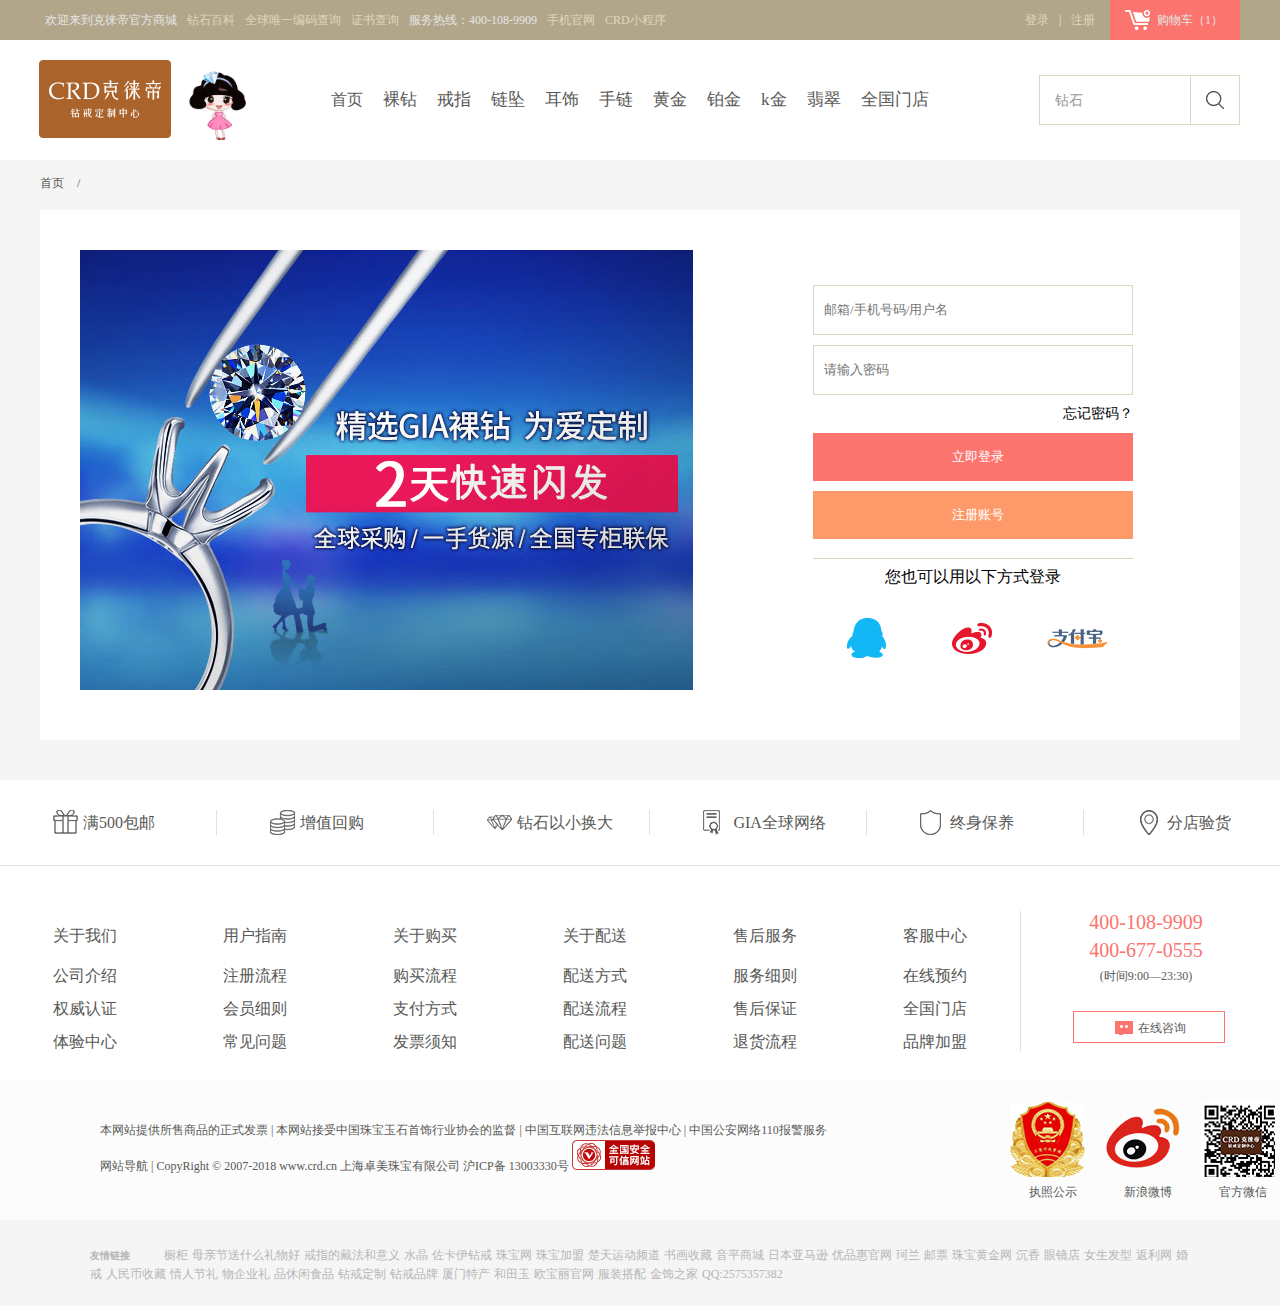
<file: html/login.html>
<!DOCTYPE html>
<html>
	<head>
		<meta charset="UTF-8">
		<title></title>
		<link rel="stylesheet" type="text/css" href="../css/login.css"/>
		<script src="../js/jquery-1.10.1.min.js"></script>
	</head>
	<body>
		<!-- 顶部导航页 -->
		<div class="navBox">
			<div class="nav">
				<ul class="nav_left">
					<li class="l_font">欢迎来到克徕帝官方商城</li>
					<li class="l_font">
						<a>钻石百科</a>
						<div class="list">
							<p>钻石</p>
							<p>黄金</p>
							<p>珠宝</p>
							<p>求婚</p>
							<p>竞品</p>
						</div>
					</li>
					<li class="l_font">
						<a>全球唯一编码查询</a>
					</li>
					<li class="l_font">
						<a>证书查询</a>
					</li>
					<li class="l_font">服务热线：400-108-9909</li>
					<li class="l_font">
						<a>手机官网</a>
						<span class="ewm"></span>
					</li>
					<li class="l_font">
						<a>CRD小程序</a>
						<span class="cx"></span>
					</li>
				</ul>
				<ul class="nav_right">
					<li class="l_font"><a href="login.html">登录</a></li>
					<li>|</li>
					<li  class="l_font"><a href="register.html">注册</a></li>
					<div class="shopping">
						<span class="nav_bg"></span>
						<p>购物车（1）</p>
					</div>
				</ul>
			</div>
		</div>

		<!-- 导航 -->
		<div class="lognBox">
			<div class="logn">
				<a href="../index.html"><img src="../img/logo.png" /></a>
				<img src="../img/logo2.png" style="width: 100px;height: 100px;margin-top: -20px;" />
			</div>
			<div class="logn_navBox">
				<ul>
					<li>
						<a href="../index.html" style="margin-left: 20px;">首页</a>
					</li>
					<!-- 裸钻 -->
					<li class="outs">
						<a href="">裸钻</a>
						<div class="nav_list">
							<div class="nav_list_center">
								<dl>
									<dt><a href="" title="30分裸钻"><img src="../img/index-luozuan01 (1).jpg"/></a></dt>
									<dd><a href="">30分裸钻</a></dd>
								</dl>
								<dl>
									<dt><a href="" title="40分裸钻"><img src="../img/index-luozuan01 (2).jpg"/></a></dt>
									<dd><a href="">40分裸钻</a></dd>
								</dl>
								<dl>
									<dt><a href="" title="50分裸钻"><img src="../img/index-luozuan01.jpg"/></a></dt>
									<dd><a href="">50分裸钻</a></dd>
								</dl>
								<dl>
									<dt><a href="" title="60分裸钻"><img src="../img/index-luozuan02.jpg"/></a></dt>
									<dd><a href="">60分裸钻</a></dd>
								</dl>
								<dl>
									<dt><a href="" title="1克拉裸钻"><img src="../img/index-luozuan03.jpg"/></a></dt>
									<dd><a href="">1克拉裸钻</a></dd>
								</dl>
								<dl>
									<dt><a href="" title="2克拉裸钻"><img src="../img/index-luozuan04.jpg"/></a></dt>
									<dd><a href="">2克拉裸钻</a></dd>
								</dl>
								<dl>
									<dt style="border-right: none;"><a href="" title="5克拉裸钻"><img src="../img/index-luozuan07.jpg"/></a></dt>
									<dd><a href="">5克拉裸钻</a></dd>
								</dl>
							</div>
						</div>
					</li>
					<!-- 戒指 -->
					<li class="outs">
						<a href="list.html">戒指</a>
						<div class="nav_list">
							<div class="nav_list_center">
								<dl>
									<dt><a href="" title="天使之吻-钻石女戒"><img src="../img/钻石戒指_结婚戒指_对戒_钻戒定制品牌 - CRD克徕帝珠宝_files/20160626050931SSSe2d29.jpg"></a></dt>
									<dd><a href="">天使之吻-钻石女戒</a></dd>
									<dd class="nav_list_c_price">￥<span class="money">2899</span></dd>
								</dl>
								<dl>
									<dt><a href="" title="传承-钻石女戒"><img src="../img/钻石戒指_结婚戒指_对戒_钻戒定制品牌 - CRD克徕帝珠宝_files/20180913080647SSSdc7dd.jpg"></a></dt>
									<dd><a href="">传承-钻石女戒</a></dd>
									<dd class="nav_list_c_price">￥<span class="money">4949</span></dd>
								</dl>
								<dl>
									<dt><a href="" title="星空-钻石戒指【克拉效果】"><img src="../img/钻石戒指_结婚戒指_对戒_钻戒定制品牌 - CRD克徕帝珠宝_files/20180809105847SSSa80a2.jpg"/></a></dt>
									<dd><a href="">星空-钻石戒指【克拉效果】</a></dd>
									<dd class="nav_list_c_price">￥<span class="money">1649</span></dd>
								</dl>
								<dl>
									<dt><a href="" title="奢华女王之冠-钻石戒指"><img src="../img/钻石戒指_结婚戒指_对戒_钻戒定制品牌 - CRD克徕帝珠宝_files/20170916024514SSSe5e05.jpg"/></a></dt>
									<dd><a href="">奢华女王之冠-钻石戒指</a></dd>
									<dd class="nav_list_c_price">￥<span class="money">8149</span></dd>
								</dl>
								<dl>
									<dt><a href="" title="倾心-钻石对戒【情侣对戒、红宝石款】"><img src="../img/钻石戒指_结婚戒指_对戒_钻戒定制品牌 - CRD克徕帝珠宝_files/20170223021909SSSdb297.jpg"/></a></dt>
									<dd><a href="">倾心-钻石对戒【情侣对戒、红宝石款】</a></dd>
									<dd class="nav_list_c_price">￥<span class="money">1049</span></dd>
								</dl>
								<dl>
									<dt style="border-right: none;"><a href="" title="爱情密语-钻石对戒【18k女戒】"><img src="../img/钻石戒指_结婚戒指_对戒_钻戒定制品牌 - CRD克徕帝珠宝_files/20170104060036SSS1939f.jpg"/></a></dt>
									<dd><a href="">爱情密语-钻石对戒【18k女戒】</a></dd>
									<dd class="nav_list_c_price">￥<span class="money">949</span></dd>
								</dl>								
							</div>
						</div>
					</li>
					<!-- 链坠 -->
					<li class="outs">
						<a href="list2.html">链坠</a>
						<div class="nav_list">
							<div class="nav_list_center">
								<dl>
									<dt><a href="" title="天使之吻-钻石吊坠"><img src="../img/钻石戒指_结婚戒指_对戒_钻戒定制品牌 - CRD克徕帝珠宝_files/20170612083824SSSe52eb.jpg"/></a></dt>
									<dd><a href="">天使之吻-钻石吊坠</a></dd>
									<dd class="nav_list_c_price">￥<span class="money">1949</span></dd>
								</dl>
								<dl>
									<dt><a href="" title="缘梦-钻石吊坠"><img src="../img/钻石戒指_结婚戒指_对戒_钻戒定制品牌 - CRD克徕帝珠宝_files/20160919103449SSS13ba5.jpg"></a></dt>
									<dd><a href="">缘梦-钻石吊坠</a></dd>
									<dd class="nav_list_c_price">￥<span class="money">1443.7</span></dd>
								</dl>
								<dl>
									<dt><a href="details.html" title="星空-钻石吊坠"><img src="../img/钻石戒指_结婚戒指_对戒_钻戒定制品牌 - CRD克徕帝珠宝_files/20160705075310SSS76caa.jpg"/></a></dt>
									<dd><a href="">星空-钻石吊坠</a></dd>
									<dd class="nav_list_c_price">￥<span class="money">949</span></dd>
								</dl>
								<dl>
									<dt><a href="" title="初心-钻石吊坠"><img src="../img/钻石戒指_结婚戒指_对戒_钻戒定制品牌 - CRD克徕帝珠宝_files/20161114031824SSS904bd.jpg"/></a></dt>
									<dd><a href="">初心-钻石吊坠</a></dd>
									<dd class="nav_list_c_price">￥<span class="money">1449</span></dd>
								</dl>
								<dl>
									<dt><a href="" title="【诚挚之心-钻石链坠】"><img src="../img/钻石戒指_结婚戒指_对戒_钻戒定制品牌 - CRD克徕帝珠宝_files/20170729020012SSS6cf05.jpg"/></a></dt>
									<dd><a href="">【诚挚之心-钻石链坠】</a></dd>
									<dd class="nav_list_c_price">￥<span class="money">1149</span></dd>
								</dl>
								<dl>
									<dt style="border-right: none;"><a href="" title="永恒之恋-钻石链坠"><img src="../img/20171026051443SSSc5b28.jpg"/></a></dt>
									<dd><a href="">永恒之恋-钻石链坠</a></dd>
									<dd class="nav_list_c_price">￥<span class="money">1149</span></dd>
								</dl>								
							</div>
						</div>
					</li>

					<!-- 耳饰 -->
					<li class="outs">
						<a href="">耳饰</a>
						<div class="nav_list">
							<div class="nav_list_center">
								<dl>
									<dt><a href="" title="花蕊-18k金耳钉"><img src="../img/钻石戒指_结婚戒指_对戒_钻戒定制品牌 - CRD克徕帝珠宝_files/20160708030409SSSe5b24.jpg"/></a></dt>
									<dd><a href="">花蕊-18k金耳钉</a></dd>
									<dd class="nav_list_c_price">￥<span class="money"></span></dd>
								</dl>
								<dl>
									<dt><a href="" title="星空-钻石耳钉【八围一】"><img src="../img/钻石戒指_结婚戒指_对戒_钻戒定制品牌 - CRD克徕帝珠宝_files/20160626025144SSSd4f5b.jpg"></a></dt>
									<dd><a href="">星空-钻石耳钉【八围一】</a></dd>
									<dd class="nav_list_c_price">￥<span class="money">1449</span></dd>
								</dl>
								<dl>
									<dt><a href="" title="三叶草-钻石耳钉"><img src="../img/钻石戒指_结婚戒指_对戒_钻戒定制品牌 - CRD克徕帝珠宝_files/20170729031010SSS9ad2d.jpg"/></a></dt>
									<dd><a href="">三叶草-钻石耳钉</a></dd>
									<dd class="nav_list_c_price">￥<span class="money">2099</span></dd>
								</dl>
								<dl>
									<dt><a href="" title="热诚爱-钻石耳钉[Fun]"><img src="../img/钻石戒指_结婚戒指_对戒_钻戒定制品牌 - CRD克徕帝珠宝_files/20160626033249SSS2e54a.jpg"/></a></dt>
									<dd><a href="">热诚爱-钻石耳钉[Fun]</a></dd>
									<dd class="nav_list_c_price">￥<span class="money">1349</span></dd>
								</dl>
								<dl>
									<dt><a href="" title="甜蜜心-钻石耳钉"><img src="../img/钻石戒指_结婚戒指_对戒_钻戒定制品牌 - CRD克徕帝珠宝_files/20170801064924SSS39aff.jpg"/></a></dt>
									<dd><a href="">甜蜜心-钻石耳钉</a></dd>
									<dd class="nav_list_c_price">￥<span class="money">2099</span></dd>
								</dl>
								<dl>
									<dt style="border-right: none;"><a href="" title="简爱-钻石耳钉"><img src="../img/钻石戒指_结婚戒指_对戒_钻戒定制品牌 - CRD克徕帝珠宝_files/20170801065210SSS39a81.jpg" /></a></dd>
									<dd><a href="">简爱-钻石耳钉</a></dd>
									<dd class="nav_list_c_price">￥<span class="money">949</span></dd>
								</dl>								
							</div>
						</div>
					</li>

					<!-- 手链 -->
					<li class="outs">
						<a href="">手链</a>
						<div class="nav_list">
							<div class="nav_list_center">
								<dl>
									<dt><a href="" title="甜蜜心-钻石手链"><img src="../img/钻石戒指_结婚戒指_对戒_钻戒定制品牌 - CRD克徕帝珠宝_files/20160912041852SSSeef66.jpg"/></a></dt>
									<dd><a href="">甜蜜心-钻石手链</a></dd>
									<dd class="nav_list_c_price">￥<span class="money">1549</span></dd>
								</dl>
								<dl>
									<dt><a href="" title="波点-钻石手链"><img src="../img/钻石戒指_结婚戒指_对戒_钻戒定制品牌 - CRD克徕帝珠宝_files/20170307011011SSSeb126.jpg"></a></dt>
									<dd><a href="">波点-钻石手链</a></dd>
									<dd class="nav_list_c_price">￥<span class="money">1649</span></dd>
								</dl>
								<dl>
									<dt><a href="" title="眷恋-钻石手链"><img src="../img/钻石戒指_结婚戒指_对戒_钻戒定制品牌 - CRD克徕帝珠宝_files/20161020024345SSS523b3.jpg"/></a></dt>
									<dd><a href="">眷恋-钻石手链</a></dd>
									<dd class="nav_list_c_price">￥<span class="money">1649</span></dd>
								</dl>
								<dl>
									<dt><a href="" title="永恒之恋-钻石手链【玫瑰色】"><img src="../img/钻石戒指_结婚戒指_对戒_钻戒定制品牌 - CRD克徕帝珠宝_files/20170220053411SSS75e0a.jpg"/></a></dt>
									<dd><a href="">永恒之恋-钻石手链【玫瑰色】</a></dd>
									<dd class="nav_list_c_price">￥<span class="money">1349</span></dd>
								</dl>
								<dl>
									<dt><a href="" title="爱情秘钥-钻石手镯【新品】"><img src="../img/钻石戒指_结婚戒指_对戒_钻戒定制品牌 - CRD克徕帝珠宝_files/20170414065621SSSafb6c.jpg"/></a></dt>
									<dd><a href="">爱情秘钥-钻石手镯【新品】</a></dd>
									<dd class="nav_list_c_price">￥<span class="money">3749</span></dd>
								</dl>
								<dl>
									<dt style="border-right: none;"><a href="" title="公主花冠 -钻石手镯【新品】"><img src="../img/钻石戒指_结婚戒指_对戒_钻戒定制品牌 - CRD克徕帝珠宝_files/20170414064326SSS34e8d.jpg"/></a></dt>
									<dd><a href="">公主花冠 -钻石手镯【新品】</a></dd>
									<dd class="nav_list_c_price">￥<span class="money">10149</span></dd>
								</dl>								
							</div>
						</div>
					</li>

					<!-- 黄金 -->
					<li class="outs">
						<a href="">黄金</a>
						<div class="nav_list">
							<div class="nav_list_center">
								<dl>
									<dt><a href="" title="呆萌猴-黄金吊坠【3D硬金】"><img src="../img/钻石戒指_结婚戒指_对戒_钻戒定制品牌 - CRD克徕帝珠宝_files/20160626113301SSSd6f61.jpg"/></a></dt>
									<dd><a href="">呆萌猴-黄金吊坠【3D硬金】</a></dd>
									<dd class="nav_list_c_price">￥<span class="money">363元/克</span></dd>
								</dl>
								<dl>
									<dt><a href="" title="招财猪-黄金吊坠【3D硬金】"><img src="../img/钻石戒指_结婚戒指_对戒_钻戒定制品牌 - CRD克徕帝珠宝_files/20170320063904SSSfad1f.jpg"></a></dt>
									<dd><a href="">招财猪-黄金吊坠【3D硬金】</a></dd>
									<dd class="nav_list_c_price">￥<span class="money">363元/克</span></dd>
								</dl>
								<dl>
									<dt><a href="" title="笑佛-黄金吊坠【3D硬金】"><img src="../img/钻石戒指_结婚戒指_对戒_钻戒定制品牌 - CRD克徕帝珠宝_files/20170320071840SSSfbca6.jpg"/></a></dt>
									<dd><a href="">笑佛-黄金吊坠【3D硬金】</a></dd>
									<dd class="nav_list_c_price">￥<span class="money">363元/克</span></dd>
								</dl>
								<dl>
									<dt><a href="" title="呆萌猴"><img src="../img/钻石戒指_结婚戒指_对戒_钻戒定制品牌 - CRD克徕帝珠宝_files/20160626113301SSSd6f61.jpg"/></a></dt>
									<dd><a href="">呆萌猴</a></dd>
									<dd class="nav_list_c_price">￥<span class="money">363元/克</span></dd>
								</dl>
								<dl>
									<dt><a href="" title="羊小花-黄金吊坠【3D硬金】"><img src="../img/钻石戒指_结婚戒指_对戒_钻戒定制品牌 - CRD克徕帝珠宝_files/20170320063824SSS62882.jpg"/></a></dt>
									<dd><a href="">羊小花-黄金吊坠【3D硬金】</a></dd>
									<dd class="nav_list_c_price">￥<span class="money">363元/克</span></dd>
								</dl>
								<dl>
									<dt style="border-right: none;"><a href="" title="玫瑰花-黄金吊坠【3D硬金】"><img src="../img/钻石戒指_结婚戒指_对戒_钻戒定制品牌 - CRD克徕帝珠宝_files/20160626115148SSSaa77b.jpg"/></a></dt>
									<dd><a href="">玫瑰花-黄金吊坠【3D硬金】</a></dd>
									<dd class="nav_list_c_price">￥<span class="money">363元/克</span></dd>
								</dl>								
							</div>
						</div>
					</li>

					<!-- 铂金 -->
					<li class="outs">
						<a href="">铂金</a>
						<div class="nav_list">
							<div class="nav_list_center">
								<dl>
									<dt><a href="" title="镜片链-铂金项链【PT950】"><img src="../img/钻石戒指_结婚戒指_对戒_钻戒定制品牌 - CRD克徕帝珠宝_files/20170531101655SSS24fb7.jpg"/></a></dt>
									<dd><a href="">天使之吻-钻石吊坠</a></dd>
									<dd class="nav_list_c_price">￥<span class="money">246元/克</span></dd>
								</dl>
								<dl>
									<dt><a href="" title="O字链-铂金项链【PT950】"><img src="../img/钻石戒指_结婚戒指_对戒_钻戒定制品牌 - CRD克徕帝珠宝_files/20161205040316SSSeee6e.jpg"></a></dt>
									<dd><a href="">O字链-铂金项链【PT950】</a></dd>
									<dd class="nav_list_c_price">￥<span class="money">246元/克</span></dd>
								</dl>
								<dl>
									<dt><a href="" title="满天星-铂金项链【PT950】"><img src="../img/钻石戒指_结婚戒指_对戒_钻戒定制品牌 - CRD克徕帝珠宝_files/20160626054303SSS41516.jpg"/></a></dt>
									<dd><a href="">满天星-铂金项链【PT950】</a></dd>
									<dd class="nav_list_c_price">￥<span class="money">246元/克</span></dd>
								</dl>
								<dl>
									<dt><a href="" title="元宝链-铂金项链【PT950】"><img src="../img/钻石戒指_结婚戒指_对戒_钻戒定制品牌 - CRD克徕帝珠宝_files/20161205044512SSS249eb.jpg"/></a></dt>
									<dd><a href="">元宝链-铂金项链【PT950】</a></dd>
									<dd class="nav_list_c_price">￥<span class="money">246元/克</span></dd>
								</dl>
								<dl>
									<dt><a href="" title="花之舞-铂金吊坠【PT950】"><img src="../img/钻石戒指_结婚戒指_对戒_钻戒定制品牌 - CRD克徕帝珠宝_files/20170517050255SSSf8812.jpg"/></a></dt>
									<dd><a href="">花之舞-铂金吊坠【PT950】</a></dd>
									<dd class="nav_list_c_price">￥<span class="money">246元/克</span></dd>
								</dl>
								<dl>
									<dt style="border-right: none;"><a href="" title="果饰-铂金吊坠【PT950】"><img src="../img/钻石戒指_结婚戒指_对戒_钻戒定制品牌 - CRD克徕帝珠宝_files/20170517045505SSS02518.jpg"/></a></dt>
									<dd><a href="">果饰-铂金吊坠【PT950】</a></dd>
									<dd class="nav_list_c_price">￥<span class="money">246元/克</span></dd>
								</dl>								
							</div>
						</div>
					</li>

					<!-- k金 -->
					<li class="outs">
						<a href="">k金</a>
						<div class="nav_list">
							<div class="nav_list_center">
								<dl>
									<dt><a href="" title="幸运-18K金吊坠"><img src="../img/钻石戒指_结婚戒指_对戒_钻戒定制品牌 - CRD克徕帝珠宝_files/20171130014217SSS2563a.jpg"/></a></dt>
									<dd><a href="">幸运-18K金吊坠</a></dd>
									<dd class="nav_list_c_price">￥<span class="money">799</span></dd>
								</dl>
								<dl>
									<dt><a href="" title="皇室-18K金项链"><img src="../img/钻石戒指_结婚戒指_对戒_钻戒定制品牌 - CRD克徕帝珠宝_files/20171130011457SSSaf809.jpg"></a></dt>
									<dd><a href="">皇室-18K金项链</a></dd>
									<dd class="nav_list_c_price">￥<span class="money">899</span></dd>
								</dl>
								<dl>
									<dt><a href="" title="平衡-18K金链坠"><img src="../img/钻石戒指_结婚戒指_对戒_钻戒定制品牌 - CRD克徕帝珠宝_files/20180116102437SSSa86bb.jpg"/></a></dt>
									<dd><a href="">平衡-18K金链坠</a></dd>
									<dd class="nav_list_c_price">￥<span class="money">899</span></dd>
								</dl>
								<dl>
									<dt><a href="" title="【新品】-K金耳钉KJES131"><img src="../img/钻石戒指_结婚戒指_对戒_钻戒定制品牌 - CRD克徕帝珠宝_files/20171205034201SSSb963b.jpg"/></a></dt>
									<dd><a href="">【新品】-K金耳钉KJES131</a></dd>
									<dd class="nav_list_c_price">￥<span class="money">999</span></dd>
								</dl>
								<dl>
									<dt><a href="" title="【新品】-K金耳钉KJES127"><img src="../img/钻石戒指_结婚戒指_对戒_钻戒定制品牌 - CRD克徕帝珠宝_files/20180131034701SSS0e2c4.jpg"/></a></dt>
									<dd><a href="">【新品】-K金耳钉KJES127</a></dd>
									<dd class="nav_list_c_price">￥<span class="money">999</span></dd>
								</dl>
								<dl>
									<dt style="border-right: none;"><a href="" title="【新品】-K金耳钉KJES128"><img src="../img/钻石戒指_结婚戒指_对戒_钻戒定制品牌 - CRD克徕帝珠宝_files/20171205033545SSSa3abd.jpg"/></a></dt>
									<dd><a href="">【新品】-K金耳钉KJES128</a></dd>
									<dd class="nav_list_c_price">￥<span class="money">599</span></dd>
								</dl>								
							</div>
						</div>
					</li>

					<!-- 翡翠 -->
					<li class="outs">
						<a href="">翡翠</a>
						<div class="nav_list">
							<div class="nav_list_center">
								<dl>
									<dt><a href="" title="克徕帝-18K金金镶玉吊坠"><img src="../img/钻石戒指_结婚戒指_对戒_钻戒定制品牌 - CRD克徕帝珠宝_files/20160628011259SSS5aa29.jpg"/></a></dt>
									<dd><a href="">克徕帝-18K金金镶玉吊坠</a></dd>
									<dd class="nav_list_c_price">￥<span class="money">66298</span></dd>
								</dl>
								<dl>
									<dt><a href="" title="克徕帝-18K金金镶玉吊坠"><img src="../img/钻石戒指_结婚戒指_对戒_钻戒定制品牌 - CRD克徕帝珠宝_files/20160628010938SSS38b29.jpg"></a></dt>
									<dd><a href="">克徕帝-18K金金镶玉吊坠</a></dd>
									<dd class="nav_list_c_price">￥<span class="money">91998</span></dd>
								</dl>
								<dl>
									<dt><a href="" title="克徕帝-翡翠手镯"><img src="../img/钻石戒指_结婚戒指_对戒_钻戒定制品牌 - CRD克徕帝珠宝_files/20160628110024SSSac7d2.jpg"/></a></dt>
									<dd><a href="">克徕帝-翡翠手镯</a></dd>
									<dd class="nav_list_c_price">￥<span class="money">188998</span></dd>
								</dl>
								<dl>
									<dt><a href="" title="克徕帝-翡翠手镯"><img src="../img/钻石戒指_结婚戒指_对戒_钻戒定制品牌 - CRD克徕帝珠宝_files/20160628111318SSSb8c3f.jpg"/></a></dt>
									<dd><a href="">克徕帝-翡翠手镯</a></dd>
									<dd class="nav_list_c_price">￥<span class="money">79998</span></dd>
								</dl>
								<dl>
									<dt><a href="" title="克徕帝-18K金金镶玉吊坠"><img src="../img/钻石戒指_结婚戒指_对戒_钻戒定制品牌 - CRD克徕帝珠宝_files/20160628113133SSSa63fe.jpg"/></a></dt>
									<dd><a href="">克徕帝-18K金金镶玉吊坠</a></dd>
									<dd class="nav_list_c_price">￥<span class="money">61998</span></dd>
								</dl>
								<dl>
									<dt style="border-right: none;"><a href="" title="克徕帝-18K金金镶玉耳贴"><img src="../img/钻石戒指_结婚戒指_对戒_钻戒定制品牌 - CRD克徕帝珠宝_files/20160628104934SSS53263.jpg"/></a></dt>
									<dd><a href="">克徕帝-18K金金镶玉耳贴</a></dd>
									<dd class="nav_list_c_price">￥<span class="money">57798</span></dd>
								</dl>								
							</div>
						</div>
					</li>
					<li class="outs">
						<a href="">全国门店</a>
					</li>
				</ul>
			</div>

			<!-- 搜索框 -->
			<form>
				<input type="text" name="" class="search" value="钻石">
				<input type="button" name="" class="btn"> 
			</form>
		</div>
		
		<!--登录内容-->
		<div class="body">
			<div class="bannerfirst">
				<a href="../index.html">首页</a>
				<span>/</span>
			</div>
			<div class="bannerBox">
				<div class="lognleft">
					<img src="../img/login_banner.jpg"/>
				</div>
				<div class="lognright">
					<form>
						<input type="text" id="username" placeholder="邮箱/手机号码/用户名 " class="login_input" />
						<span class="tishiBox">验证失败</span>
						<input type="password" id="password" placeholder="请输入密码" class="login_input" />
						<p class="logn_f"><a href=""></a>忘记密码？</p>
						<input type="button" name="" id="btn" value="立即登录" class="logn_btn1"/>
						<a href="register.html"><input type="button" name="" id="" value="注册账号" class="logn_btn2"/></a>
					</form>	

			<script type="text/javascript">
			$(function(){
			$(".logn_btn1").click(function(){
				var oUser = $("#username").val();
				console.log(oUser)
				var oPass = $("#password").val();
				$.ajax({
					url:`https://www.apiopen.top/createUser?key=00d91e8e0cca2b76f515926a36db68f5&phone=${oUser}&passwd=${oPass}`,
					type:"get",
					success:function(res){
						var val = res.code;
						if (val) {
							switch(val){
								case 200:
								$(".show").html(res.msg);
								window.location.href = "../index.html"
								break;
								case 202:
								$(".show").html(res.msg);
								break;
								default:
								$(".show").html(其他情况);
							}
						}
					},
					error:function(err){

					}
				})
				})
			})

					</script>
					<div class="login_bottom">
						<div class="login-else">您也可以用以下方式登录</div>
					</div>
					<ul class="login_b_pt">
						<li><span class="qqreg"></span></li>
						<li><span class="weibreg"></span></li>
						<li><span class="zfbreg"></span></li>
					</ul>
				</div>
			</div>
		</div>
		<div class="footBox">
				<div class="foot1">
					<ul>
						<li class="foot16">
							<a href="">
								<span class="baoyou"></span>
								满500包邮				
							</a>
						</li>
						<li class="foot16">
							<span class="zengzhi"></span>
							<a href="">增值回购</a>
						</li>
						<li class="foot16">
							<span class="zuanshi"></span>
							<a href="">钻石以小换大</a>
						</li>
						<li class="foot16">
							<span class="gia"></span>
							<a href="">GIA全球网络</a>
						</li>
						<li class="foot16">
							<span class="zhongsheng"></span>
							<a href="">终身保养</a>
						</li>
						<li class="foot16" style="border: none;">
							<span class="fendian"></span>
							<a href="">分店验货</a>
						</li>
					</ul>
					<div class="aboutBox">
						<dl>
							<dt>关于我们</dt>
							<dd><a href="">公司介绍</a></dd>
							<dd><a href="">权威认证</a></dd>
							<dd><a href="">体验中心</a></dd>
						</dl>
						<dl>
							<dt>用户指南</dt>
							<dd><a href="">注册流程</a></dd>
							<dd><a href="">会员细则</a></dd>
							<dd><a href="">常见问题</a></dd>
						</dl>
						<dl>
							<dt>关于购买</dt>
							<dd><a href="">购买流程</a></dd>
							<dd><a href="">支付方式</a></dd>
							<dd><a href="">发票须知</a></dd>
						</dl>
						<dl>
							<dt>关于配送</dt>
							<dd><a href="">配送方式</a></dd>
							<dd><a href="">配送流程</a></dd>
							<dd><a href="">配送问题</a></dd>
						</dl>
						<dl>
							<dt>售后服务</dt>
							<dd><a href="">服务细则</a></dd>
							<dd><a href="">售后保证</a></dd>
							<dd><a href="">退货流程</a></dd>
						</dl>
						<dl>
							<dt>客服中心</dt>
							<dd><a href="">在线预约</a></dd>
							<dd><a href="">全国门店</a></dd>
							<dd><a href="">品牌加盟</a></dd>
						</dl>
					</div>
					<div class="aboutBox_right">
						<h2>400-108-9909</h2>
						<h2>400-677-0555</h2>
						<p>(时间9:00—23:30)</p>
						<div class="zxzxbor">
							<a href="">
								<span class="zxzxphone">在线咨询</span>
							</a>
						</div>
					</div>
				</div>	
			<!--底部版权信息-->
			<div class="body2">
			<div class="foot2">
				<div class="foot2_banquan">
					<p>
                    本网站提供所售商品的正式发票  | 本网站接受中国珠宝玉石首饰行业协会的监督  | <a href="">中国互联网违法信息举报中心</a>  | <a href="">中国公安网络110报警服务</a></p>
                    <a href="">网站导航 |</a>
					<span> CopyRight © 2007-2018 www.crd.cn 上海卓美珠宝有限公司 沪ICP备 13003330号 </span>
					<img src="../img/aqkx_83x30.png"/>
				</div>
				<div class="foot2_right">
					<div class="foot2_photos">
						<a href="">
							<p class="zzgs"><br></p>
							执照公示
						</a>
					</div>
					<div class="foot2_photos">
						<a href="">
							<p class="xlwb"><br></p>
							新浪微博
						</a>
					</div>
					<div class="foot2_photos">
						<a href="">
							<p class="gfwx"><br></p>
							官方微信
						</a>
					</div>
				</div>
			</div>
			</div>
			<div class="linkBox">
				<div class="link">
					<h6>友情链接</h6>
						<a href="">橱柜</a>
						<a href="">母亲节送什么礼物好</a>
						<a href="">戒指的戴法和意义</a>
						<a href="">水晶</a>
						<a href="">佐卡伊钻戒</a>
						<a href="">珠宝网</a>
						<a href="">珠宝加盟</a>
						<a href="">楚天运动频道</a>
						<a href="">书画收藏</a>
						<a href="">音平商城</a>
						<a href="">日本亚马逊</a>
						<a href="">优品惠官网</a>
						<a href="">珂兰</a>
						<a href="">邮票</a>
						<a href="">珠宝黄金网</a>
						<a href="">沉香</a>
						<a href="">眼镜店</a>
						<a href="">女生发型</a>
						<a href="">返利网</a>
						<a href="">婚戒</a>
						<a href="">人民币收藏</a>
						<a href="">情人节礼</a>
						<a href="">物企业礼</a>
						<a href="">品休闲食品</a>
						<a href="">钻戒定制</a>
						<a href="">钻戒品牌</a>
						<a href="">厦门特产</a>
						<a href="">和田玉</a>
						<a href=""> 欧宝丽官网</a>
						<a href="">服装搭配</a>
						<a href="">金饰之家</a>
						<a href="">QQ:2575357382</a>
				</div>
			</div>
	</body>
	<script src="../js/login.js"></script>
</html>
</file>
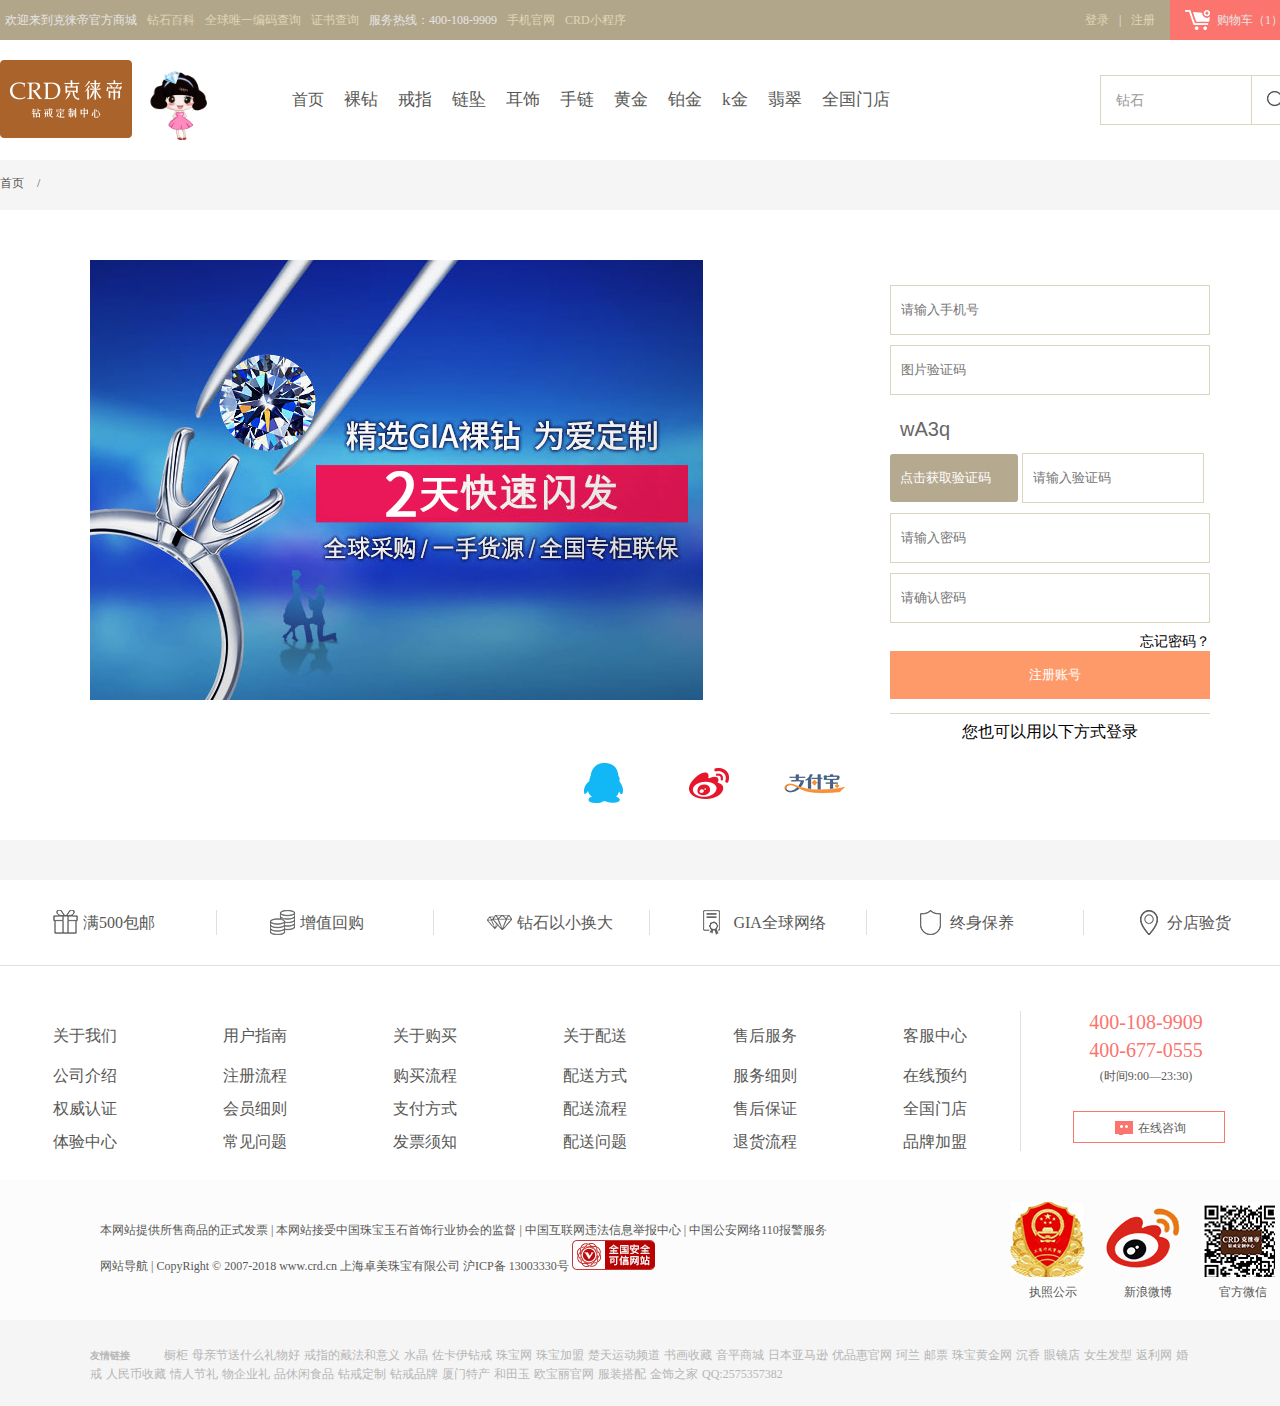
<file: html/register.html>
<!DOCTYPE html>
<html>
	<head>
		<meta charset="UTF-8">
		<title></title>
		<link rel="stylesheet" type="text/css" href="../css/register.css"/>
		<script src="../js/jquery-1.10.1.min.js"></script>
	</head>
	<body>
		<div class="navBox">
			<div class="nav">
				<ul class="nav_left">
					<li class="l_font">欢迎来到克徕帝官方商城</li>
					<li class="l_font">
						<a>钻石百科</a>
						<div class="list">
							<p>钻石</p>
							<p>黄金</p>
							<p>珠宝</p>
							<p>求婚</p>
							<p>竞品</p>
						</div>
					</li>
					<li class="l_font">
						<a>全球唯一编码查询</a>
					</li>
					<li class="l_font">
						<a>证书查询</a>
					</li>
					<li class="l_font">服务热线：400-108-9909</li>
					<li class="l_font">
						<a>手机官网</a>
						<span class="ewm"></span>
					</li>
					<li class="l_font">
						<a>CRD小程序</a>
						<span class="cx"></span>
					</li>
				</ul>
				<ul class="nav_right">
					<li class="l_font"><a href="login.html">登录</a></li>
					<li>|</li>
					<li  class="l_font"><a href="register.html">注册</a></li>
					<div class="shopping">
						<span class="nav_bg"></span>
						<p>购物车（1）</p>
					</div>
				</ul>
			</div>
		</div>

		<!-- 导航 -->
		<div class="lognBox">
			<div class="logn">
				<a href="../index.html"><img src="../img/logo.png" /></a>
				<img src="../img/logo2.png" style="width: 100px;height: 100px;margin-top: -20px;" />
			</div>
			<div class="logn_navBox">
				<ul>
					<li>
						<a href="../index.html" style="margin-left: 20px;">首页</a>
					</li>
					<!-- 裸钻 -->
					<li class="outs">
						<a href="">裸钻</a>
						<div class="nav_list">
							<div class="nav_list_center">
								<dl>
									<dt><a href="" title="30分裸钻"><img src="../img/index-luozuan01 (1).jpg"/></a></dt>
									<dd><a href="">30分裸钻</a></dd>
								</dl>
								<dl>
									<dt><a href="" title="40分裸钻"><img src="../img/index-luozuan01 (2).jpg"/></a></dt>
									<dd><a href="">40分裸钻</a></dd>
								</dl>
								<dl>
									<dt><a href="" title="50分裸钻"><img src="../img/index-luozuan01.jpg"/></a></dt>
									<dd><a href="">50分裸钻</a></dd>
								</dl>
								<dl>
									<dt><a href="" title="60分裸钻"><img src="../img/index-luozuan02.jpg"/></a></dt>
									<dd><a href="">60分裸钻</a></dd>
								</dl>
								<dl>
									<dt><a href="" title="1克拉裸钻"><img src="../img/index-luozuan03.jpg"/></a></dt>
									<dd><a href="">1克拉裸钻</a></dd>
								</dl>
								<dl>
									<dt><a href="" title="2克拉裸钻"><img src="../img/index-luozuan04.jpg"/></a></dt>
									<dd><a href="">2克拉裸钻</a></dd>
								</dl>
								<dl>
									<dt style="border-right: none;"><a href="" title="5克拉裸钻"><img src="../img/index-luozuan07.jpg"/></a></dt>
									<dd><a href="">5克拉裸钻</a></dd>
								</dl>
							</div>
						</div>
					</li>
					<!-- 戒指 -->
					<li class="outs">
						<a href="">戒指</a>
						<div class="nav_list">
							<div class="nav_list_center">
								<dl>
									<dt><a href="" title="天使之吻-钻石女戒"><img src="../img/钻石戒指_结婚戒指_对戒_钻戒定制品牌 - CRD克徕帝珠宝_files/20160626050931SSSe2d29.jpg"></a></dt>
									<dd><a href="">天使之吻-钻石女戒</a></dd>
									<dd class="nav_list_c_price">￥<span class="money">2899</span></dd>
								</dl>
								<dl>
									<dt><a href="" title="传承-钻石女戒"><img src="../img/钻石戒指_结婚戒指_对戒_钻戒定制品牌 - CRD克徕帝珠宝_files/20180913080647SSSdc7dd.jpg"></a></dt>
									<dd><a href="">传承-钻石女戒</a></dd>
									<dd class="nav_list_c_price">￥<span class="money">4949</span></dd>
								</dl>
								<dl>
									<dt><a href="" title="星空-钻石戒指【克拉效果】"><img src="../img/钻石戒指_结婚戒指_对戒_钻戒定制品牌 - CRD克徕帝珠宝_files/20180809105847SSSa80a2.jpg"/></a></dt>
									<dd><a href="">星空-钻石戒指【克拉效果】</a></dd>
									<dd class="nav_list_c_price">￥<span class="money">1649</span></dd>
								</dl>
								<dl>
									<dt><a href="" title="奢华女王之冠-钻石戒指"><img src="../img/钻石戒指_结婚戒指_对戒_钻戒定制品牌 - CRD克徕帝珠宝_files/20170916024514SSSe5e05.jpg"/></a></dt>
									<dd><a href="">奢华女王之冠-钻石戒指</a></dd>
									<dd class="nav_list_c_price">￥<span class="money">8149</span></dd>
								</dl>
								<dl>
									<dt><a href="" title="倾心-钻石对戒【情侣对戒、红宝石款】"><img src="../img/钻石戒指_结婚戒指_对戒_钻戒定制品牌 - CRD克徕帝珠宝_files/20170223021909SSSdb297.jpg"/></a></dt>
									<dd><a href="">倾心-钻石对戒【情侣对戒、红宝石款】</a></dd>
									<dd class="nav_list_c_price">￥<span class="money">1049</span></dd>
								</dl>
								<dl>
									<dt style="border-right: none;"><a href="" title="爱情密语-钻石对戒【18k女戒】"><img src="../img/钻石戒指_结婚戒指_对戒_钻戒定制品牌 - CRD克徕帝珠宝_files/20170104060036SSS1939f.jpg"/></a></dt>
									<dd><a href="">爱情密语-钻石对戒【18k女戒】</a></dd>
									<dd class="nav_list_c_price">￥<span class="money">949</span></dd>
								</dl>								
							</div>
						</div>
					</li>
					<!-- 链坠 -->
					<li class="outs">
						<a href="">链坠</a>
						<div class="nav_list">
							<div class="nav_list_center">
								<dl>
									<dt><a href="" title="天使之吻-钻石吊坠"><img src="../img/钻石戒指_结婚戒指_对戒_钻戒定制品牌 - CRD克徕帝珠宝_files/20170612083824SSSe52eb.jpg"/></a></dt>
									<dd><a href="">天使之吻-钻石吊坠</a></dd>
									<dd class="nav_list_c_price">￥<span class="money">1949</span></dd>
								</dl>
								<dl>
									<dt><a href="" title="缘梦-钻石吊坠"><img src="../img/钻石戒指_结婚戒指_对戒_钻戒定制品牌 - CRD克徕帝珠宝_files/20160919103449SSS13ba5.jpg"></a></dt>
									<dd><a href="">缘梦-钻石吊坠</a></dd>
									<dd class="nav_list_c_price">￥<span class="money">1443.7</span></dd>
								</dl>
								<dl>
									<dt><a href="details.html" title="星空-钻石吊坠"><img src="../img/钻石戒指_结婚戒指_对戒_钻戒定制品牌 - CRD克徕帝珠宝_files/20160705075310SSS76caa.jpg"/></a></dt>
									<dd><a href="">星空-钻石吊坠</a></dd>
									<dd class="nav_list_c_price">￥<span class="money">949</span></dd>
								</dl>
								<dl>
									<dt><a href="" title="初心-钻石吊坠"><img src="../img/钻石戒指_结婚戒指_对戒_钻戒定制品牌 - CRD克徕帝珠宝_files/20161114031824SSS904bd.jpg"/></a></dt>
									<dd><a href="">初心-钻石吊坠</a></dd>
									<dd class="nav_list_c_price">￥<span class="money">1449</span></dd>
								</dl>
								<dl>
									<dt><a href="" title="【诚挚之心-钻石链坠】"><img src="../img/钻石戒指_结婚戒指_对戒_钻戒定制品牌 - CRD克徕帝珠宝_files/20170729020012SSS6cf05.jpg"/></a></dt>
									<dd><a href="">【诚挚之心-钻石链坠】</a></dd>
									<dd class="nav_list_c_price">￥<span class="money">1149</span></dd>
								</dl>
								<dl>
									<dt style="border-right: none;"><a href="" title="永恒之恋-钻石链坠"><img src="../img/20171026051443SSSc5b28.jpg"/></a></dt>
									<dd><a href="">永恒之恋-钻石链坠</a></dd>
									<dd class="nav_list_c_price">￥<span class="money">1149</span></dd>
								</dl>								
							</div>
						</div>
					</li>

					<!-- 耳饰 -->
					<li class="outs">
						<a href="">耳饰</a>
						<div class="nav_list">
							<div class="nav_list_center">
								<dl>
									<dt><a href="" title="花蕊-18k金耳钉"><img src="../img/钻石戒指_结婚戒指_对戒_钻戒定制品牌 - CRD克徕帝珠宝_files/20160708030409SSSe5b24.jpg"/></a></dt>
									<dd><a href="">花蕊-18k金耳钉</a></dd>
									<dd class="nav_list_c_price">￥<span class="money"></span></dd>
								</dl>
								<dl>
									<dt><a href="" title="星空-钻石耳钉【八围一】"><img src="../img/钻石戒指_结婚戒指_对戒_钻戒定制品牌 - CRD克徕帝珠宝_files/20160626025144SSSd4f5b.jpg"></a></dt>
									<dd><a href="">星空-钻石耳钉【八围一】</a></dd>
									<dd class="nav_list_c_price">￥<span class="money">1449</span></dd>
								</dl>
								<dl>
									<dt><a href="" title="三叶草-钻石耳钉"><img src="../img/钻石戒指_结婚戒指_对戒_钻戒定制品牌 - CRD克徕帝珠宝_files/20170729031010SSS9ad2d.jpg"/></a></dt>
									<dd><a href="">三叶草-钻石耳钉</a></dd>
									<dd class="nav_list_c_price">￥<span class="money">2099</span></dd>
								</dl>
								<dl>
									<dt><a href="" title="热诚爱-钻石耳钉[Fun]"><img src="../img/钻石戒指_结婚戒指_对戒_钻戒定制品牌 - CRD克徕帝珠宝_files/20160626033249SSS2e54a.jpg"/></a></dt>
									<dd><a href="">热诚爱-钻石耳钉[Fun]</a></dd>
									<dd class="nav_list_c_price">￥<span class="money">1349</span></dd>
								</dl>
								<dl>
									<dt><a href="" title="甜蜜心-钻石耳钉"><img src="../img/钻石戒指_结婚戒指_对戒_钻戒定制品牌 - CRD克徕帝珠宝_files/20170801064924SSS39aff.jpg"/></a></dt>
									<dd><a href="">甜蜜心-钻石耳钉</a></dd>
									<dd class="nav_list_c_price">￥<span class="money">2099</span></dd>
								</dl>
								<dl>
									<dt style="border-right: none;"><a href="" title="简爱-钻石耳钉"><img src="../img/钻石戒指_结婚戒指_对戒_钻戒定制品牌 - CRD克徕帝珠宝_files/20170801065210SSS39a81.jpg" /></a></dd>
									<dd><a href="">简爱-钻石耳钉</a></dd>
									<dd class="nav_list_c_price">￥<span class="money">949</span></dd>
								</dl>								
							</div>
						</div>
					</li>

					<!-- 手链 -->
					<li class="outs">
						<a href="">手链</a>
						<div class="nav_list">
							<div class="nav_list_center">
								<dl>
									<dt><a href="" title="甜蜜心-钻石手链"><img src="../img/钻石戒指_结婚戒指_对戒_钻戒定制品牌 - CRD克徕帝珠宝_files/20160912041852SSSeef66.jpg"/></a></dt>
									<dd><a href="">甜蜜心-钻石手链</a></dd>
									<dd class="nav_list_c_price">￥<span class="money">1549</span></dd>
								</dl>
								<dl>
									<dt><a href="" title="波点-钻石手链"><img src="../img/钻石戒指_结婚戒指_对戒_钻戒定制品牌 - CRD克徕帝珠宝_files/20170307011011SSSeb126.jpg"></a></dt>
									<dd><a href="">波点-钻石手链</a></dd>
									<dd class="nav_list_c_price">￥<span class="money">1649</span></dd>
								</dl>
								<dl>
									<dt><a href="" title="眷恋-钻石手链"><img src="../img/钻石戒指_结婚戒指_对戒_钻戒定制品牌 - CRD克徕帝珠宝_files/20161020024345SSS523b3.jpg"/></a></dt>
									<dd><a href="">眷恋-钻石手链</a></dd>
									<dd class="nav_list_c_price">￥<span class="money">1649</span></dd>
								</dl>
								<dl>
									<dt><a href="" title="永恒之恋-钻石手链【玫瑰色】"><img src="../img/钻石戒指_结婚戒指_对戒_钻戒定制品牌 - CRD克徕帝珠宝_files/20170220053411SSS75e0a.jpg"/></a></dt>
									<dd><a href="">永恒之恋-钻石手链【玫瑰色】</a></dd>
									<dd class="nav_list_c_price">￥<span class="money">1349</span></dd>
								</dl>
								<dl>
									<dt><a href="" title="爱情秘钥-钻石手镯【新品】"><img src="../img/钻石戒指_结婚戒指_对戒_钻戒定制品牌 - CRD克徕帝珠宝_files/20170414065621SSSafb6c.jpg"/></a></dt>
									<dd><a href="">爱情秘钥-钻石手镯【新品】</a></dd>
									<dd class="nav_list_c_price">￥<span class="money">3749</span></dd>
								</dl>
								<dl>
									<dt style="border-right: none;"><a href="" title="公主花冠 -钻石手镯【新品】"><img src="../img/钻石戒指_结婚戒指_对戒_钻戒定制品牌 - CRD克徕帝珠宝_files/20170414064326SSS34e8d.jpg"/></a></dt>
									<dd><a href="">公主花冠 -钻石手镯【新品】</a></dd>
									<dd class="nav_list_c_price">￥<span class="money">10149</span></dd>
								</dl>								
							</div>
						</div>
					</li>

					<!-- 黄金 -->
					<li class="outs">
						<a href="">黄金</a>
						<div class="nav_list">
							<div class="nav_list_center">
								<dl>
									<dt><a href="" title="呆萌猴-黄金吊坠【3D硬金】"><img src="../img/钻石戒指_结婚戒指_对戒_钻戒定制品牌 - CRD克徕帝珠宝_files/20160626113301SSSd6f61.jpg"/></a></dt>
									<dd><a href="">呆萌猴-黄金吊坠【3D硬金】</a></dd>
									<dd class="nav_list_c_price">￥<span class="money">363元/克</span></dd>
								</dl>
								<dl>
									<dt><a href="" title="招财猪-黄金吊坠【3D硬金】"><img src="../img/钻石戒指_结婚戒指_对戒_钻戒定制品牌 - CRD克徕帝珠宝_files/20170320063904SSSfad1f.jpg"></a></dt>
									<dd><a href="">招财猪-黄金吊坠【3D硬金】</a></dd>
									<dd class="nav_list_c_price">￥<span class="money">363元/克</span></dd>
								</dl>
								<dl>
									<dt><a href="" title="笑佛-黄金吊坠【3D硬金】"><img src="../img/钻石戒指_结婚戒指_对戒_钻戒定制品牌 - CRD克徕帝珠宝_files/20170320071840SSSfbca6.jpg"/></a></dt>
									<dd><a href="">笑佛-黄金吊坠【3D硬金】</a></dd>
									<dd class="nav_list_c_price">￥<span class="money">363元/克</span></dd>
								</dl>
								<dl>
									<dt><a href="" title="呆萌猴"><img src="../img/钻石戒指_结婚戒指_对戒_钻戒定制品牌 - CRD克徕帝珠宝_files/20160626113301SSSd6f61.jpg"/></a></dt>
									<dd><a href="">呆萌猴</a></dd>
									<dd class="nav_list_c_price">￥<span class="money">363元/克</span></dd>
								</dl>
								<dl>
									<dt><a href="" title="羊小花-黄金吊坠【3D硬金】"><img src="../img/钻石戒指_结婚戒指_对戒_钻戒定制品牌 - CRD克徕帝珠宝_files/20170320063824SSS62882.jpg"/></a></dt>
									<dd><a href="">羊小花-黄金吊坠【3D硬金】</a></dd>
									<dd class="nav_list_c_price">￥<span class="money">363元/克</span></dd>
								</dl>
								<dl>
									<dt style="border-right: none;"><a href="" title="玫瑰花-黄金吊坠【3D硬金】"><img src="../img/钻石戒指_结婚戒指_对戒_钻戒定制品牌 - CRD克徕帝珠宝_files/20160626115148SSSaa77b.jpg"/></a></dt>
									<dd><a href="">玫瑰花-黄金吊坠【3D硬金】</a></dd>
									<dd class="nav_list_c_price">￥<span class="money">363元/克</span></dd>
								</dl>								
							</div>
						</div>
					</li>

					<!-- 铂金 -->
					<li class="outs">
						<a href="">铂金</a>
						<div class="nav_list">
							<div class="nav_list_center">
								<dl>
									<dt><a href="" title="镜片链-铂金项链【PT950】"><img src="../img/钻石戒指_结婚戒指_对戒_钻戒定制品牌 - CRD克徕帝珠宝_files/20170531101655SSS24fb7.jpg"/></a></dt>
									<dd><a href="">天使之吻-钻石吊坠</a></dd>
									<dd class="nav_list_c_price">￥<span class="money">246元/克</span></dd>
								</dl>
								<dl>
									<dt><a href="" title="O字链-铂金项链【PT950】"><img src="../img/钻石戒指_结婚戒指_对戒_钻戒定制品牌 - CRD克徕帝珠宝_files/20161205040316SSSeee6e.jpg"></a></dt>
									<dd><a href="">O字链-铂金项链【PT950】</a></dd>
									<dd class="nav_list_c_price">￥<span class="money">246元/克</span></dd>
								</dl>
								<dl>
									<dt><a href="" title="满天星-铂金项链【PT950】"><img src="../img/钻石戒指_结婚戒指_对戒_钻戒定制品牌 - CRD克徕帝珠宝_files/20160626054303SSS41516.jpg"/></a></dt>
									<dd><a href="">满天星-铂金项链【PT950】</a></dd>
									<dd class="nav_list_c_price">￥<span class="money">246元/克</span></dd>
								</dl>
								<dl>
									<dt><a href="" title="元宝链-铂金项链【PT950】"><img src="../img/钻石戒指_结婚戒指_对戒_钻戒定制品牌 - CRD克徕帝珠宝_files/20161205044512SSS249eb.jpg"/></a></dt>
									<dd><a href="">元宝链-铂金项链【PT950】</a></dd>
									<dd class="nav_list_c_price">￥<span class="money">246元/克</span></dd>
								</dl>
								<dl>
									<dt><a href="" title="花之舞-铂金吊坠【PT950】"><img src="../img/钻石戒指_结婚戒指_对戒_钻戒定制品牌 - CRD克徕帝珠宝_files/20170517050255SSSf8812.jpg"/></a></dt>
									<dd><a href="">花之舞-铂金吊坠【PT950】</a></dd>
									<dd class="nav_list_c_price">￥<span class="money">246元/克</span></dd>
								</dl>
								<dl>
									<dt style="border-right: none;"><a href="" title="果饰-铂金吊坠【PT950】"><img src="../img/钻石戒指_结婚戒指_对戒_钻戒定制品牌 - CRD克徕帝珠宝_files/20170517045505SSS02518.jpg"/></a></dt>
									<dd><a href="">果饰-铂金吊坠【PT950】</a></dd>
									<dd class="nav_list_c_price">￥<span class="money">246元/克</span></dd>
								</dl>								
							</div>
						</div>
					</li>

					<!-- k金 -->
					<li class="outs">
						<a href="">k金</a>
						<div class="nav_list">
							<div class="nav_list_center">
								<dl>
									<dt><a href="" title="幸运-18K金吊坠"><img src="../img/钻石戒指_结婚戒指_对戒_钻戒定制品牌 - CRD克徕帝珠宝_files/20171130014217SSS2563a.jpg"/></a></dt>
									<dd><a href="">幸运-18K金吊坠</a></dd>
									<dd class="nav_list_c_price">￥<span class="money">799</span></dd>
								</dl>
								<dl>
									<dt><a href="" title="皇室-18K金项链"><img src="../img/钻石戒指_结婚戒指_对戒_钻戒定制品牌 - CRD克徕帝珠宝_files/20171130011457SSSaf809.jpg"></a></dt>
									<dd><a href="">皇室-18K金项链</a></dd>
									<dd class="nav_list_c_price">￥<span class="money">899</span></dd>
								</dl>
								<dl>
									<dt><a href="" title="平衡-18K金链坠"><img src="../img/钻石戒指_结婚戒指_对戒_钻戒定制品牌 - CRD克徕帝珠宝_files/20180116102437SSSa86bb.jpg"/></a></dt>
									<dd><a href="">平衡-18K金链坠</a></dd>
									<dd class="nav_list_c_price">￥<span class="money">899</span></dd>
								</dl>
								<dl>
									<dt><a href="" title="【新品】-K金耳钉KJES131"><img src="../img/钻石戒指_结婚戒指_对戒_钻戒定制品牌 - CRD克徕帝珠宝_files/20171205034201SSSb963b.jpg"/></a></dt>
									<dd><a href="">【新品】-K金耳钉KJES131</a></dd>
									<dd class="nav_list_c_price">￥<span class="money">999</span></dd>
								</dl>
								<dl>
									<dt><a href="" title="【新品】-K金耳钉KJES127"><img src="../img/钻石戒指_结婚戒指_对戒_钻戒定制品牌 - CRD克徕帝珠宝_files/20180131034701SSS0e2c4.jpg"/></a></dt>
									<dd><a href="">【新品】-K金耳钉KJES127</a></dd>
									<dd class="nav_list_c_price">￥<span class="money">999</span></dd>
								</dl>
								<dl>
									<dt style="border-right: none;"><a href="" title="【新品】-K金耳钉KJES128"><img src="../img/钻石戒指_结婚戒指_对戒_钻戒定制品牌 - CRD克徕帝珠宝_files/20171205033545SSSa3abd.jpg"/></a></dt>
									<dd><a href="">【新品】-K金耳钉KJES128</a></dd>
									<dd class="nav_list_c_price">￥<span class="money">599</span></dd>
								</dl>								
							</div>
						</div>
					</li>

					<!-- 翡翠 -->
					<li class="outs">
						<a href="">翡翠</a>
						<div class="nav_list">
							<div class="nav_list_center">
								<dl>
									<dt><a href="" title="克徕帝-18K金金镶玉吊坠"><img src="../img/钻石戒指_结婚戒指_对戒_钻戒定制品牌 - CRD克徕帝珠宝_files/20160628011259SSS5aa29.jpg"/></a></dt>
									<dd><a href="">克徕帝-18K金金镶玉吊坠</a></dd>
									<dd class="nav_list_c_price">￥<span class="money">66298</span></dd>
								</dl>
								<dl>
									<dt><a href="" title="克徕帝-18K金金镶玉吊坠"><img src="../img/钻石戒指_结婚戒指_对戒_钻戒定制品牌 - CRD克徕帝珠宝_files/20160628010938SSS38b29.jpg"></a></dt>
									<dd><a href="">克徕帝-18K金金镶玉吊坠</a></dd>
									<dd class="nav_list_c_price">￥<span class="money">91998</span></dd>
								</dl>
								<dl>
									<dt><a href="" title="克徕帝-翡翠手镯"><img src="../img/钻石戒指_结婚戒指_对戒_钻戒定制品牌 - CRD克徕帝珠宝_files/20160628110024SSSac7d2.jpg"/></a></dt>
									<dd><a href="">克徕帝-翡翠手镯</a></dd>
									<dd class="nav_list_c_price">￥<span class="money">188998</span></dd>
								</dl>
								<dl>
									<dt><a href="" title="克徕帝-翡翠手镯"><img src="../img/钻石戒指_结婚戒指_对戒_钻戒定制品牌 - CRD克徕帝珠宝_files/20160628111318SSSb8c3f.jpg"/></a></dt>
									<dd><a href="">克徕帝-翡翠手镯</a></dd>
									<dd class="nav_list_c_price">￥<span class="money">79998</span></dd>
								</dl>
								<dl>
									<dt><a href="" title="克徕帝-18K金金镶玉吊坠"><img src="../img/钻石戒指_结婚戒指_对戒_钻戒定制品牌 - CRD克徕帝珠宝_files/20160628113133SSSa63fe.jpg"/></a></dt>
									<dd><a href="">克徕帝-18K金金镶玉吊坠</a></dd>
									<dd class="nav_list_c_price">￥<span class="money">61998</span></dd>
								</dl>
								<dl>
									<dt style="border-right: none;"><a href="" title="克徕帝-18K金金镶玉耳贴"><img src="../img/钻石戒指_结婚戒指_对戒_钻戒定制品牌 - CRD克徕帝珠宝_files/20160628104934SSS53263.jpg"/></a></dt>
									<dd><a href="">克徕帝-18K金金镶玉耳贴</a></dd>
									<dd class="nav_list_c_price">￥<span class="money">57798</span></dd>
								</dl>								
							</div>
						</div>
					</li>
					<li class="outs">
						<a href="">全国门店</a>
					</li>
				</ul>
			</div>

			<!-- 搜索框 -->
			<form>
				<input type="text" name="" class="search" value="钻石">
				<input type="button" name="" class="btn"> 
			</form>
		</div>
		
		<!--登录内容-->
		<div class="body">
			<div class="bannerfirst">
				<a href="../index.html">首页</a>
				<span>/</span>
			</div>
			<div class="bannerBox">
				<div class="lognleft">
					<img src="../img/login_banner.jpg"/>
				</div>
				<div class="lognright">
					<form>
						<div class="dl">
							<input type="text" name="" id="put1" placeholder="请输入手机号" class="login_input" />
							<span class="tishiBox"></span>
						</div>

						<div class="dl">
							<input type="text" id="put2" placeholder="图片验证码" class="login_input" />
							<input type="button" id="put3" value="wA3q" class="logn_btn1"/>	
						</div>

						<div class="dl">
							<input type="button" id="put4" value="点击获取验证码" class="hqyzm"/>			
							<input type="text" id="put5" placeholder="请输入验证码" class="sryzm"/>
						</div>
						<div class="dl">
							<input type="password" id="password" placeholder="请输入密码" class="login_input" />
						</div>
						<div class="dl">
							<input type="password" id="qrpassword" placeholder="请确认密码" class="login_input" />
						</div>
						<p class="logn_f"><a href=""></a>忘记密码？</p>
						<input type="button" name="" id="btn" value="注册账号" class="logn_btn2"/>
						
					</form>	
					<div class="login_bottom">
						<div class="login-else">您也可以用以下方式登录</div>
					</div>
				</div>


				<ul class="login_b_pt">
					<li><span class="qqreg"></span></li>
					<li><span class="weibreg"></span></li>
					<li><span class="zfbreg"></span></li>
				</ul>
			</div>
		</div>
		<!-- 底部内容 -->
		<div class="footBox">
				<div class="foot1">
					<ul>
						<li class="foot16">
							<a href="">
								<span class="baoyou"></span>
								满500包邮				
							</a>
						</li>
						<li class="foot16">
							<span class="zengzhi"></span>
							<a href="">增值回购</a>
						</li>
						<li class="foot16">
							<span class="zuanshi"></span>
							<a href="">钻石以小换大</a>
						</li>
						<li class="foot16">
							<span class="gia"></span>
							<a href="">GIA全球网络</a>
						</li>
						<li class="foot16">
							<span class="zhongsheng"></span>
							<a href="">终身保养</a>
						</li>
						<li class="foot16" style="border: none;">
							<span class="fendian"></span>
							<a href="">分店验货</a>
						</li>
					</ul>
					<div class="aboutBox">
						<dl>
							<dt>关于我们</dt>
							<dd><a href="">公司介绍</a></dd>
							<dd><a href="">权威认证</a></dd>
							<dd><a href="">体验中心</a></dd>
						</dl>
						<dl>
							<dt>用户指南</dt>
							<dd><a href="">注册流程</a></dd>
							<dd><a href="">会员细则</a></dd>
							<dd><a href="">常见问题</a></dd>
						</dl>
						<dl>
							<dt>关于购买</dt>
							<dd><a href="">购买流程</a></dd>
							<dd><a href="">支付方式</a></dd>
							<dd><a href="">发票须知</a></dd>
						</dl>
						<dl>
							<dt>关于配送</dt>
							<dd><a href="">配送方式</a></dd>
							<dd><a href="">配送流程</a></dd>
							<dd><a href="">配送问题</a></dd>
						</dl>
						<dl>
							<dt>售后服务</dt>
							<dd><a href="">服务细则</a></dd>
							<dd><a href="">售后保证</a></dd>
							<dd><a href="">退货流程</a></dd>
						</dl>
						<dl>
							<dt>客服中心</dt>
							<dd><a href="">在线预约</a></dd>
							<dd><a href="">全国门店</a></dd>
							<dd><a href="">品牌加盟</a></dd>
						</dl>
					</div>
					<div class="aboutBox_right">
						<h2>400-108-9909</h2>
						<h2>400-677-0555</h2>
						<p>(时间9:00—23:30)</p>
						<div class="zxzxbor">
							<a href="">
								<span class="zxzxphone">在线咨询</span>
							</a>
						</div>
					</div>
				</div>	
			</div>
			<!--底部版权信息-->
			<div class="body2">
			<div class="foot2">
				<div class="foot2_banquan">
					<p>
                    本网站提供所售商品的正式发票  | 本网站接受中国珠宝玉石首饰行业协会的监督  | <a href="">中国互联网违法信息举报中心</a>  | <a href="">中国公安网络110报警服务</a></p>
                    <a href="">网站导航 |</a>
					<span> CopyRight © 2007-2018 www.crd.cn 上海卓美珠宝有限公司 沪ICP备 13003330号 </span>
					<img src="../img/aqkx_83x30.png"/>
				</div>
				<div class="foot2_right">
					<div class="foot2_photos">
						<a href="">
							<p class="zzgs"><br></p>
							执照公示
						</a>
					</div>
					<div class="foot2_photos">
						<a href="">
							<p class="xlwb"><br></p>
							新浪微博
						</a>
					</div>
					<div class="foot2_photos">
						<a href="">
							<p class="gfwx"><br></p>
							官方微信
						</a>
					</div>
				</div>
			</div>
			</div>
			<div class="linkBox">
				<div class="link">
					<h6>友情链接</h6>
						<a href="">橱柜</a>
						<a href="">母亲节送什么礼物好</a>
						<a href="">戒指的戴法和意义</a>
						<a href="">水晶</a>
						<a href="">佐卡伊钻戒</a>
						<a href="">珠宝网</a>
						<a href="">珠宝加盟</a>
						<a href="">楚天运动频道</a>
						<a href="">书画收藏</a>
						<a href="">音平商城</a>
						<a href="">日本亚马逊</a>
						<a href="">优品惠官网</a>
						<a href="">珂兰</a>
						<a href="">邮票</a>
						<a href="">珠宝黄金网</a>
						<a href="">沉香</a>
						<a href="">眼镜店</a>
						<a href="">女生发型</a>
						<a href="">返利网</a>
						<a href="">婚戒</a>
						<a href="">人民币收藏</a>
						<a href="">情人节礼</a>
						<a href="">物企业礼</a>
						<a href="">品休闲食品</a>
						<a href="">钻戒定制</a>
						<a href="">钻戒品牌</a>
						<a href="">厦门特产</a>
						<a href="">和田玉</a>
						<a href=""> 欧宝丽官网</a>
						<a href="">服装搭配</a>
						<a href="">金饰之家</a>
						<a href="">QQ:2575357382</a>
				</div>
			</div>
	</body>
	<script type="text/javascript" src="../js/register.js"></script>
</html>
</file>
<file: css/login.css>
*{
	margin: 0;
	padding: 0;
}
/*顶部导航样式*/
.navBox{
	width: 100%;
	height: 40px;
	background: #B2A68A;
}
.nav{
	width: 1200px;
	height: 40px;
	/*background: green;*/
	margin: 0px auto;
}
.nav_left{
	width: 650px;
	height: 40px;
	list-style: none;
	float: left;
	font-size: 12px;
	line-height: 40px;
}
.nav_left li{
	float: left;
	margin: 0px 5px;
}
.l_font{
	color: #e5e5e5;
}
.l_font a{
	display: inline-block;
	height: 40px;
}
.list{
	position: absolute;
    background-color: #f7ede3;
    width: 80px;
    text-align: center;
    z-index: 99999;
    line-height: 30px;
    display: none;
    margin-left: -18px;
	color: #834C46;
}
.l_font a:hover{
	color: white;
}
.l_font:hover .list{
	display: block;
}
.list p:hover{
	color: #B2A68A;
}
.ewm{
	display: inline-block;
	background: url(../img/cssimg.png) no-repeat left;
    background-position: -415px -10px;
    width: 115px;
    height: 120px;
    display: none;
    position: absolute;
    margin-left: -32px;
}
.l_font a{
	text-decoration: none;
	color: #DFD7B7;
}
.l_font:hover .ewm{
	display: block;
}
.cx{
	background: url(../img/cssimg.png) no-repeat left;
    background-position: -650px -760px;
    width: 115px;
    height: 120px;
    display: none;
    position: absolute;
    margin-left: -25px;
}
.l_font:hover .cx{
	display: block;
}
.nav_right{
	width: 220px;
	height: 40px;
	float: right;
	list-style: none;
	/*background: blue;*/
	font-size: 12px;
	line-height: 40px;
	color: #e5e5e5;
}
.nav_right li{
	float: left;
	margin: 0px 5px;
}
.shopping{
	width: 100px;
	height: 40px;
	background:#fb746e;
	float: right;
	padding: 0px 15px 0px 15px; 
	color: #e5e5e5;
}
.nav_bg{
	display: inline-block;
	float: left;
	width: 25px;
	height: 20px;
	background: url(../img/cssimg.png) no-repeat;
	background-position: -16px -3px;
	margin-top: 10px;
}
.shopping p{
	float: left;
	margin-left: 7px; 
}
.shopping:hover .nav_bg{
	background: url(../img/cssimg.png) no-repeat;
	background-position: -16px -30px;
}
.shopping:hover{
	background: white;
	color: #fb746e;
}
.lognBox{
	width: 1202px;
	height: 120px;
	/*background: green;*/
	margin: 0px auto;
}
.logn{
	width: 232px;
	height: 85px;
	float: left;
	margin-top: 20px;
}
.logn img{
	float: left;
}
.logn_navBox{
	width: 669px;
	height: 120px;
	/*background: gold;*/
	float: left;
	margin-left: 30px;
}
.logn_navBox li{
	list-style: none;
	float: left;
	padding: 0px 10px;
	line-height: 120px;
}
.logn_navBox a{
	text-decoration: none;
	color: #585856;
}
.outs{
	font-weight: 400px;
	font-size: 17px;
}
.logn_navBox a:hover{
	color: #FC7485;
}
.nav_list{
	width: 100%;
	z-index: 99999;
	background: white;
    position: absolute;
    left: 0;
    display: none;
    border-bottom: 1px solid #eee;
    border-top: 1px solid #eee;
    box-shadow: 0 15px 30px rgba(0, 0, 0, 0.1);
}
.nav_list_center{
	width: 1226px;
	margin:0px auto;
}
.nav_list dl{
	width: 171px;
	float: left;
	margin-top: 20px;
	 margin-bottom: 20px;
}
.nav_list dl dt{
	width: 131px;
	height: 155px;
	border-right: 1px solid #f3f3f3;
    padding-right: 30px;
    float: left;
}
.nav_list img{
	width: 100px;
	height: 100px;
	margin-left: 30px;
	margin-top: 10px;
}
.nav_list dd{
    width: 100px;
    line-height: 24px !important;
    font-size: 14px;
    text-align: center;
    margin-left: 25px;
}
.outs:hover .nav_list{
	display: block;
}
.nav_list_c_price{
	color: #ff6700;
    font-weight: bold;
}
.money{
	color: #fb746e;
}
form{
	width: 202px;
	height: 50px;
	/*background: green;*/
	float: right;
	margin-top: 35px;
}
.search{
    width: 120px;
    height: 48px;
    line-height: 50px;
    font-size: 14px;
    color: #999;
    padding: 0 15px;
    border: 1px solid #dcd6c0;
    outline: none;
    float: left;
}
.btn{
	width: 50px;
	height: 50px;
	border: 1px solid #dcd6c0;
	float: left;
	margin-left: -1px;
	outline: none;
	cursor: pointer;
	background: url(../img/cssimg.png) no-repeat center;
    background-position: -40px -108px;
}
.body{
	width: 100%;
	background: #f5f5f5;
    overflow: hidden;
    padding: 40px 0;
}
.bannerfirst{
	width: 1200px;
	height: 20px;
	font-size: 0.75em;
	/*background: green;*/
	margin: 0px auto;
    padding: 15px 0;
    margin-top: -40px;
}
.bannerfirst a{
	text-decoration: none;
	color: #585856;
}
.bannerfirst span {
	margin-left: 10px;
	color: #585856;
}
.bannerBox{
	width: 1200px;
	height: 530px;
	margin: 0px auto;
    background: #FFFFFF;
}
.lognleft{
	float: left;
	padding: 40px;
}
.lognright{
	width: 320px;
	height: 430px;
	/*background: gold;*/
	float: left;
	margin-top: 40px;
	margin-left: 80px;
	position: relative;
}
.tishiBox{
	display: inline-block;
	padding: 10px;
	border: 1px solid #666666;
	background: #FFFFFF;
	position: absolute;
	left: -80%;
	top: 50%;
	color: #666666;
	text-align: center;
	display: none;
}
.login_input{
	height: 48px;
    line-height: 48px;
    padding-left: 10px;
    border: 1px solid #dcd6c0;
    color: #999;
    outline: none;
    font-family: "Microsoft YaHei";
    width: 308px;
    margin-left: -118px;
   	margin-bottom: 10px;
}
.logn_f{
	text-align: right;
	margin-bottom: 10px;
	font-size: 14px;
}
.logn_f a{
	text-decoration: none;
	color: #585856;		
}
.logn_btn1{
	width: 320px;
	height: 48px;
    background: #fb746e;
    line-height: 48px;
    padding-left: 10px;
    margin-bottom: 10px;
    margin-left: -118px;
    color: #FFFFFF;
    outline: none;
    cursor: pointer;
    border: none;
}
.logn_btn2{
	width: 320px;
	height: 48px;
    background: #fe9a69;
    line-height: 48px;
    padding-left: 10px;
    margin-bottom: 10px;
    margin-left: -118px;
    color: #FFFFFF;
    outline: none;
    cursor: pointer;
    border: none;
}
.login_bottom{
	width: 320px;
	/*background:red;*/
	bottom: 85px;
	position: absolute;
}
.login-else {
    width: 320px;
    line-height: 36px;
    text-align: center;
    border-top: 1px solid #dcd6c0;
    float: right;
}
.login_b_pt{
	width: 320px;
	height: 81px;
	/*background: pink;*/
	position: absolute;
	bottom: 0px;
}
.login_b_pt li{
	list-style: none;
	float: left;
    padding: 0 14px;
}
.qqreg{
	background: url(../img/cssimg.png) no-repeat;
    background-position: -195px -719px;
    width: 78px;
    height: 78px;
    display: inline-block;
}
.weibreg{
	background: url(../img/cssimg.png) no-repeat;
    background-position: -302px -719px;
    width: 78px;
    height: 78px;
    display: inline-block;
}
.zfbreg{
	background: url(../img/cssimg.png) no-repeat;
    background-position: -410px -719px;
    width: 78px;
    height: 78px;
    display: inline-block;
}
/*底部内容样式*/
/*底部样式*/
.footBox{
	width: 100%;
	background: white;
}
.foot1{
	width: 1300px;
	height: 300px;
	/*background: pink;*/
	margin: 0 auto;
}
.foot1 ul{
	width: 1300px;
	height: 85px;
	display: flex;
	justify-content: space-between;
	border-bottom: 1px solid #E0E0E0;
}
.foot1 a:hover{
	color: #fb746e;
}
.foot16{
	width: 215px;
	height: 25px;
	list-style: none;
	float: left;
	margin-left: 3px;
	text-align: center;
	margin-top: 30px;
	border-right: 1px solid #e0e0e0;
}
.foot16 a{
	display: block;
	line-height: 25px;
	float: left;
	height: 25px;
	color: #585856;
	text-decoration: none; 
}
.baoyou{
	background: url(../img/PCtopbot.png);
    background-position: -19px -120px;
    width: 25px;
    height: 25px;
    display: inline-block;
    margin-right: 5px;
    float: left;
    margin-left: 50px;
}
.zengzhi{
	background: url(../img/PCtopbot.png);
    background-position: -62px -119px;
    width: 25px;
    height: 25px;
    display: inline-block;
    margin-right: 5px;
    float: left;
    margin-left: 50px;
}
.zuanshi{
	background: url(../img/PCtopbot.png);
    background-position: -106px -116px;
    width: 25px;
    height: 25px;
    display: inline-block;
    margin-right: 5px;
    float: left;
    margin-left: 50px;
}
.gia{
	background: url(../img/PCtopbot.png);
    background-position: -154px -120px;
    width: 25px;
    height: 25px;
    display: inline-block;
    margin-right: 5px;
    float: left;
    margin-left: 50px;
}
.zhongsheng{
	background: url(../img/PCtopbot.png);
    background-position: -198px -120px;
    width: 25px;
    height: 25px;
    display: inline-block;
    margin-right: 5px;
    float: left;
    margin-left: 50px;
}
.fendian{
	background: url(../img/PCtopbot.png);
    background-position: -240px -119px;
    width: 25px;
    height: 25px;
    display: inline-block;
    margin-right: 5px;
    float: left;
    margin-left: 50px;
}
.aboutBox{
	margin-top: 60px;
	float: left;
	display: flex;
	justify-content: space-between;
	margin-bottom: 20px;
}
.aboutBox dl{
	width: 170px;
	height: 135px;
	/*background: red;*/
	float: left;
	text-align: center;
	color: #585856;
}
.aboutBox dt{
	width: 100%;
	height: 20px;
	margin-bottom: 20px;
}
.aboutBox dl dd{
	width: 100%;
	height: 20px;
	list-style: none;
	margin: 13px 0px;
}
.aboutBox a{
	text-decoration: none;
	color: #585856;
}
.aboutBox a:hover{
	color: #fb746e;
}
.aboutBox_right{
	width: 250px;
	height: 140px;
	/*background: gold;*/
	float: left;
	margin-top: 45px;
	border-left: 1px solid #E0E0E0;
	text-align: center;
}
.aboutBox_right h2{
	color: #fb746e;
	font-weight: normal;
	font-size: 1.25em;
	margin-bottom: 5px;
}
.aboutBox_right p{
	margin-bottom: 26px;
	line-height: 18px;
	font-size: 0.75em;
	color: #585856;
}
.zxzxbor {
    width: 150px;
    border: 1px #fb746e solid;
    height: 30px;
    line-height: 30px;
    margin-left: 52px;
}
.zxzxbor a{
	text-decoration: none;
	color: #585856;
}
.zxzxphone{
	background: url(../img/PCtopbot.png) no-repeat;
	background-position: -18px -167px;
	height: 25px;
	margin-top: 8px;
	padding-left: 25px;
	font-size: 12px;
}
.zxzxbor a:hover{
	color: #fb746e;
}
.body2{
	width: 100%;
	background: #FCFCFC;
}
.foot2{
	width: 1300px;
	height: 90px;
	/*background: green;*/
	margin: 0px auto;
	line-height: 20px;
	font-size: 0.75em;
	color: #585856;
	padding-top: 40px;
	padding-bottom: 10px;
}
.foot2_banquan{
	width: 780px;
	height: 96px;
	/*background: red;*/
	margin-left: 100px;
	float: left;
}
.foot2_banquan a{
	text-decoration: none;
	color: #585856;
}
.foot2_banquan a:hover{
	color: #fb746e;
}
.foot2_right{
	width: 300px;
	height: 90px;
	line-height: 20px;
	float: right;
	font-size: 12px;
	/*background: gold;*/
	float: right;
}
.foot2_photos a{
	display: inline-block;
	width: 85px;
	height: 80px;
	color: #585856;
	font-size: 12px;
	text-decoration: none;
	line-height: 18px;
	text-align: center;
	float: left;
	margin-left: 10px;
}
.zzgs{
	background: url(../img/PCtopbot.png) no-repeat;
	background-position: -193px -20px;
	width: 75px;
	height: 75px;
	margin-top: -18px;
	margin-bottom: 6px;
}
.xlwb{
	background: url(../img/PCtopbot.png) no-repeat;
	background-position: -18px -233px;
	width: 75px;
	height: 75px;
	margin-top: -18px;
	margin-bottom: 6px;
}
.gfwx{
	background: url(../img/PCtopbot.png) no-repeat;
	background-position: -126px -240px;
	width: 75px;
	height: 75px;
	margin-top: -18px;
	margin-bottom: 6px;
}
.linkBox{
	width: 100%;
	height: 86px;
	margin: 0px auto;
	background: #F5F5F5;
}
.link{
	width: 1100px;
	height: 36px;
	padding: 25px 0px;
	margin: 0px auto;
}
.link h6{
	color: #b6b6b6;
	font-size: 10px;
	text-align: left;
	margin-right: 30px;
	display: inline-block;
	
}
.link a{
	color: #b6b6b6;
	text-decoration: none;
	font-size: 12px;
}
.link a:hover{
	color: #585856;
}
</file>
<file: css/register.css>
*{
	margin: 0;
	padding: 0;
}
/*顶部导航样式*/
.navBox{
	width: 100%;
	height: 40px;
	background: #B2A68A;
}
.nav{
	width: 1300px;
	height: 40px;
	/*background: green;*/
	margin: 0px auto;
}
.nav_left{
	width: 650px;
	height: 40px;
	list-style: none;
	float: left;
	font-size: 12px;
	line-height: 40px;
}
.nav_left li{
	float: left;
	margin: 0px 5px;
}
.l_font{
	color: #e5e5e5;
}
.l_font a{
	display: inline-block;
	height: 40px;
}
.list{
	position: absolute;
    background-color: #f7ede3;
    width: 80px;
    text-align: center;
    z-index: 99999;
    line-height: 30px;
    display: none;
    margin-left: -18px;
	color: #834C46;
}
.l_font a:hover{
	color: white;
}
.l_font:hover .list{
	display: block;
}
.list p:hover{
	color: #B2A68A;
}
.ewm{
	display: inline-block;
	background: url(../img/cssimg.png) no-repeat left;
    background-position: -415px -10px;
    width: 115px;
    height: 120px;
    display: none;
    position: absolute;
    margin-left: -32px;
}
.l_font:hover .ewm{
	display: block;
}
.cx{
	background: url(../img/cssimg.png) no-repeat left;
    background-position: -650px -760px;
    width: 115px;
    height: 120px;
    display: none;
    position: absolute;
    margin-left: -25px;
}
.l_font a{
	text-decoration: none;
	color: #DFD7B7;
}
.l_font:hover .cx{
	display: block;
}
.nav_right{
	width: 220px;
	height: 40px;
	float: right;
	list-style: none;
	/*background: blue;*/
	font-size: 12px;
	line-height: 40px;
	color: #e5e5e5;
}
.nav_right li{
	float: left;
	margin: 0px 5px;
}
.shopping{
	width: 100px;
	height: 40px;
	background:#fb746e;
	float: right;
	padding: 0px 15px 0px 15px; 
	color: #e5e5e5;
}
.nav_bg{
	display: inline-block;
	float: left;
	width: 25px;
	height: 20px;
	background: url(../img/cssimg.png) no-repeat;
	background-position: -16px -3px;
	margin-top: 10px;
}
.shopping p{
	float: left;
	margin-left: 7px; 
}
.shopping:hover .nav_bg{
	background: url(../img/cssimg.png) no-repeat;
	background-position: -16px -30px;
}
.shopping:hover{
	background: white;
	color: #fb746e;
}
.lognBox{
	width: 1302px;
	height: 120px;
	/*background: green;*/
	margin: 0px auto;
}
.logn{
	width: 232px;
	height: 85px;
	float: left;
	margin-top: 20px;
}
.logn img{
	float: left;
}
.logn_navBox{
	width: 669px;
	height: 120px;
	/*background: gold;*/
	float: left;
	margin-left: 30px;
}
.logn_navBox li{
	list-style: none;
	float: left;
	padding: 0px 10px;
	line-height: 120px;
}
.logn_navBox a{
	text-decoration: none;
	color: #585856;
}
.outs{
	font-weight: 400px;
	font-size: 17px;
}
.logn_navBox a:hover{
	color: #FC7485;
}
.nav_list{
	width: 100%;
	z-index: 99999;
	background: white;
    position: absolute;
    left: 0;
    display: none;
    border-bottom: 1px solid #eee;
    border-top: 1px solid #eee;
    box-shadow: 0 15px 30px rgba(0, 0, 0, 0.1);
}
.nav_list_center{
	width: 1226px;
	margin:0px auto;
}
.nav_list dl{
	width: 171px;
	float: left;
	margin-top: 20px;
	 margin-bottom: 20px;
}
.nav_list dl dt{
	width: 131px;
	height: 155px;
	border-right: 1px solid #f3f3f3;
    padding-right: 30px;
    float: left;
}
.nav_list img{
	width: 100px;
	height: 100px;
	margin-left: 30px;
	margin-top: 10px;
}
.nav_list dd{
    width: 100px;
    line-height: 24px !important;
    font-size: 14px;
    text-align: center;
    margin-left: 25px;
}
.outs:hover .nav_list{
	display: block;
}
.nav_list_c_price{
	color: #ff6700;
    font-weight: bold;
}
.money{
	color: #fb746e;
}
form{
	width: 202px;
	height: 50px;
	/*background: green;*/
	float: right;
	margin-top: 35px;
}
.search{
    width: 120px;
    height: 48px;
    line-height: 50px;
    font-size: 14px;
    color: #999;
    padding: 0 15px;
    border: 1px solid #dcd6c0;
    outline: none;
    float: left;
}
.btn{
	width: 50px;
	height: 50px;
	border: 1px solid #dcd6c0;
	float: left;
	margin-left: -1px;
	outline: none;
	cursor: pointer;
	background: url(../img/cssimg.png) no-repeat center;
    background-position: -40px -108px;
}
.body{
	width: 100%;
	background: #f5f5f5;
    overflow: hidden;
    padding: 40px 0;
}
.bannerfirst{
	width: 1300px;
	height: 20px;
	font-size: 0.75em;
	/*background: green;*/
	margin: 0px auto;
    padding: 15px 0;
    margin-top: -40px;
}
.bannerfirst a{
	text-decoration: none;
	color: #585856;
}
.bannerfirst span {
	margin-left: 10px;
	color: #585856;
}
.bannerBox{
	width: 1300px;
	height: 630px;
	margin: 0px auto;
    background: #FFFFFF;
    position: relative;
}
.lognleft{
	float: left;
	padding: 50px;
	margin-left: 40px;
}
.lognright{
	width: 320px;
	/*background: gold;*/
	height: 500px;
	float: right;
	margin-top: 40px;
	margin-right: 90px;
	position: relative;
}
.tishiBox{
	display: inline-block;
	padding: 10px;
	border: 1px solid #666666;
	background: #FFFFFF;
	position: absolute;
	left: -80%;
	top: 50%;
	color: #666666;
	text-align: center;
	display: none;
}
.login_input{
	height: 48px;
    line-height: 48px;
    padding-left: 10px;
    border: 1px solid #dcd6c0;
    color: #999;
    outline: none;
    font-family: "Microsoft YaHei";
    width: 308px;
    margin-left: -118px;
   	margin-bottom: 10px;
}
.logn_btn1{
	width: 320px;
	height: 48px;
    line-height: 48px;
    padding-left: 10px;
    margin-left: -118px;
    color: #666666;
    outline: none;
    cursor: pointer;
    border: none;
    text-align: left;
    font-size: 20px;
    background: #FFFFFF;
}
.hqyzm{
	width: 128px;
	height: 48px;
    line-height: 48px;
    padding-left: 10px;
    margin-bottom: 10px;
    margin-left: -118px;
    color: #fff;
    outline: none;
    cursor: pointer;
    border: none;
    text-align: left;
    background: #B5A98F;
    border-radius: 3px;
}
.sryzm{
	width: 170px;
	height: 48px;
    line-height: 48px;
    padding-left: 10px;
    margin-bottom: 10px;
    border: 1px solid #dcd6c0;
    color: #666666;
    outline: none;
    cursor: pointer;
    text-align: left;
}
.logn_f{
	text-align: right;
	/*margin-bottom: 10px;*/
	font-size: 14px;
}
.logn_f a{
	text-decoration: none;
	color: #585856;		
}
.logn_btn2{
	width: 320px;
	height: 48px;
    background: #fe9a69;
    line-height: 48px;
    padding-left: 10px;
    margin-bottom: 10px;
    margin-left: -118px;
    color: #FFFFFF;
    outline: none;
    cursor: pointer;
    border: none;
}
.login_bottom{
	width: 320px;
	/*background:red;*/
	bottom: 0px;
	position: absolute;
}
.login-else {
    width: 320px;
    line-height: 36px;
    text-align: center;
    border-top: 1px solid #dcd6c0;
    float: right;
}
.login_b_pt{
	width: 320px;
	height: 81px;
	/*background: pink;*/
	text-align: center;
	position: absolute;
	bottom: 15px;
	left: 550px;
}
.login_b_pt li{
	list-style: none;
	float: left;
    padding: 0 14px;
}
.qqreg{
	background: url(../img/cssimg.png) no-repeat;
    background-position: -195px -719px;
    width: 78px;
    height: 78px;
    display: inline-block;
}
.weibreg{
	background: url(../img/cssimg.png) no-repeat;
    background-position: -302px -719px;
    width: 78px;
    height: 78px;
    display: inline-block;
}
.zfbreg{
	background: url(../img/cssimg.png) no-repeat;
    background-position: -410px -719px;
    width: 78px;
    height: 78px;
    display: inline-block;
}
/*底部内容样式*/
.footBox{
	width: 100%;
	background: white;
}
.foot1{
	width: 1300px;
	height: 300px;
	/*background: pink;*/
	margin: 0 auto;
}
.foot1 ul{
	width: 1300px;
	height: 85px;
	display: flex;
	justify-content: space-between;
	border-bottom: 1px solid #E0E0E0;
}
.foot1 a:hover{
	color: #fb746e;
}
.foot16{
	width: 215px;
	height: 25px;
	list-style: none;
	float: left;
	margin-left: 3px;
	text-align: center;
	margin-top: 30px;
	border-right: 1px solid #e0e0e0;
}
.foot16 a{
	display: block;
	line-height: 25px;
	float: left;
	height: 25px;
	color: #585856;
	text-decoration: none; 
}
.baoyou{
	background: url(../img/PCtopbot.png);
    background-position: -19px -120px;
    width: 25px;
    height: 25px;
    display: inline-block;
    margin-right: 5px;
    float: left;
    margin-left: 50px;
}
.zengzhi{
	background: url(../img/PCtopbot.png);
    background-position: -62px -119px;
    width: 25px;
    height: 25px;
    display: inline-block;
    margin-right: 5px;
    float: left;
    margin-left: 50px;
}
.zuanshi{
	background: url(../img/PCtopbot.png);
    background-position: -106px -116px;
    width: 25px;
    height: 25px;
    display: inline-block;
    margin-right: 5px;
    float: left;
    margin-left: 50px;
}
.gia{
	background: url(../img/PCtopbot.png);
    background-position: -154px -120px;
    width: 25px;
    height: 25px;
    display: inline-block;
    margin-right: 5px;
    float: left;
    margin-left: 50px;
}
.zhongsheng{
	background: url(../img/PCtopbot.png);
    background-position: -198px -120px;
    width: 25px;
    height: 25px;
    display: inline-block;
    margin-right: 5px;
    float: left;
    margin-left: 50px;
}
.fendian{
	background: url(../img/PCtopbot.png);
    background-position: -240px -119px;
    width: 25px;
    height: 25px;
    display: inline-block;
    margin-right: 5px;
    float: left;
    margin-left: 50px;
}
.aboutBox{
	margin-top: 60px;
	float: left;
	display: flex;
	justify-content: space-between;
	margin-bottom: 20px;
}
.aboutBox dl{
	width: 170px;
	height: 135px;
	/*background: red;*/
	float: left;
	text-align: center;
	color: #585856;
}
.aboutBox dt{
	width: 100%;
	height: 20px;
	margin-bottom: 20px;
}
.aboutBox dl dd{
	width: 100%;
	height: 20px;
	list-style: none;
	margin: 13px 0px;
}
.aboutBox a{
	text-decoration: none;
	color: #585856;
}
.aboutBox a:hover{
	color: #fb746e;
}
.aboutBox_right{
	width: 250px;
	height: 140px;
	/*background: gold;*/
	float: left;
	margin-top: 45px;
	border-left: 1px solid #E0E0E0;
	text-align: center;
}
.aboutBox_right h2{
	color: #fb746e;
	font-weight: normal;
	font-size: 1.25em;
	margin-bottom: 5px;
}
.aboutBox_right p{
	margin-bottom: 26px;
	line-height: 18px;
	font-size: 0.75em;
	color: #585856;
}
.zxzxbor {
    width: 150px;
    border: 1px #fb746e solid;
    height: 30px;
    line-height: 30px;
    margin-left: 52px;
}
.zxzxbor a{
	text-decoration: none;
	color: #585856;
}
.zxzxphone{
	background: url(../img/PCtopbot.png) no-repeat;
	background-position: -18px -167px;
	height: 25px;
	margin-top: 8px;
	padding-left: 25px;
	font-size: 12px;
}
.zxzxbor a:hover{
	color: #fb746e;
}
.body2{
	width: 100%;
	background: #FCFCFC;
}
.foot2{
	width: 1300px;
	height: 90px;
	/*background: green;*/
	margin: 0px auto;
	line-height: 20px;
	font-size: 0.75em;
	color: #585856;
	padding-top: 40px;
	padding-bottom: 10px;
}
.foot2_banquan{
	width: 780px;
	height: 96px;
	/*background: red;*/
	margin-left: 100px;
	float: left;
}
.foot2_banquan a{
	text-decoration: none;
	color: #585856;
}
.foot2_banquan a:hover{
	color: #fb746e;
}
.foot2_right{
	width: 300px;
	height: 90px;
	line-height: 20px;
	float: right;
	font-size: 12px;
	/*background: gold;*/
	float: right;
}
.foot2_photos a{
	display: inline-block;
	width: 85px;
	height: 80px;
	color: #585856;
	font-size: 12px;
	text-decoration: none;
	line-height: 18px;
	text-align: center;
	float: left;
	margin-left: 10px;
}
.zzgs{
	background: url(../img/PCtopbot.png) no-repeat;
	background-position: -193px -20px;
	width: 75px;
	height: 75px;
	margin-top: -18px;
	margin-bottom: 6px;
}
.xlwb{
	background: url(../img/PCtopbot.png) no-repeat;
	background-position: -18px -233px;
	width: 75px;
	height: 75px;
	margin-top: -18px;
	margin-bottom: 6px;
}
.gfwx{
	background: url(../img/PCtopbot.png) no-repeat;
	background-position: -126px -240px;
	width: 75px;
	height: 75px;
	margin-top: -18px;
	margin-bottom: 6px;
}
.linkBox{
	width: 100%;
	height: 86px;
	margin: 0px auto;
	background: #F5F5F5;
}
.link{
	width: 1100px;
	height: 36px;
	padding: 25px 0px;
	margin: 0px auto;
}
.link h6{
	color: #b6b6b6;
	font-size: 10px;
	text-align: left;
	margin-right: 30px;
	display: inline-block;
	
}
.link a{
	color: #b6b6b6;
	text-decoration: none;
	font-size: 12px;
}
.link a:hover{
	color: #585856;
}
</file>
